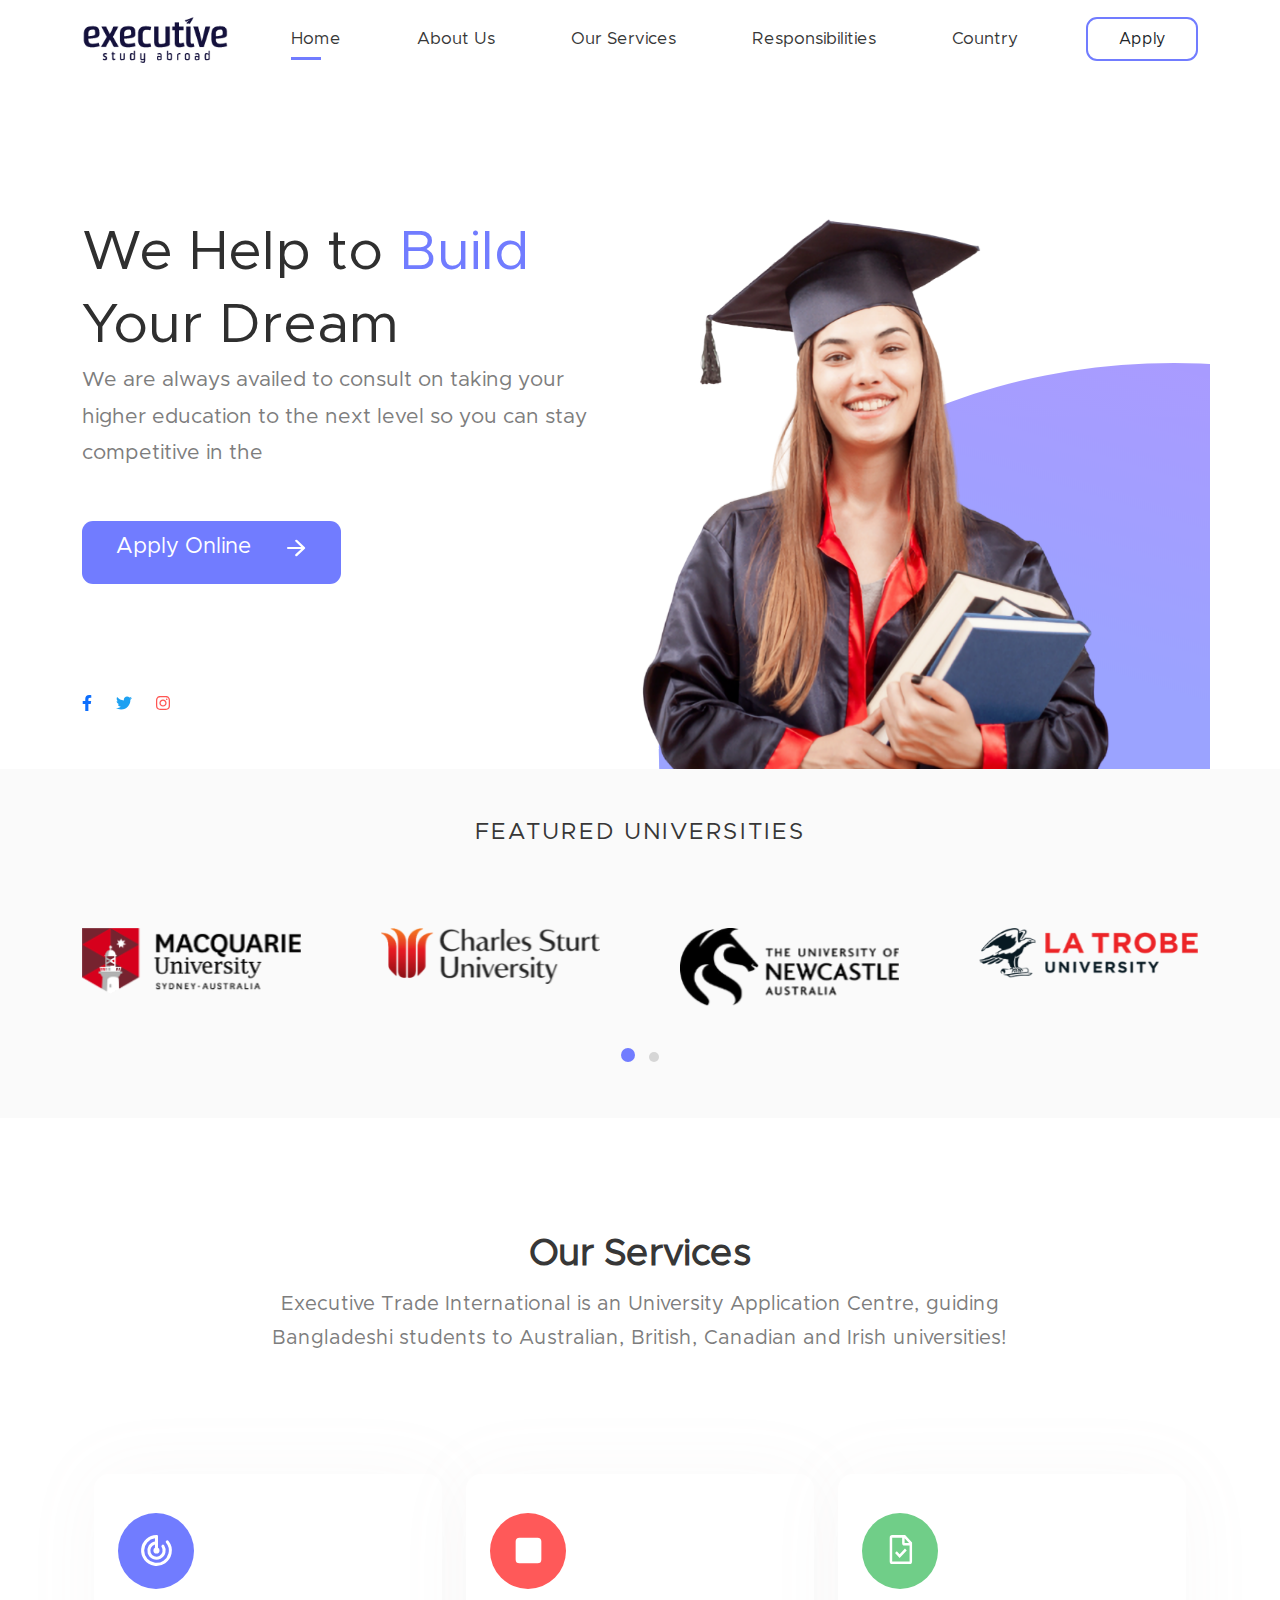
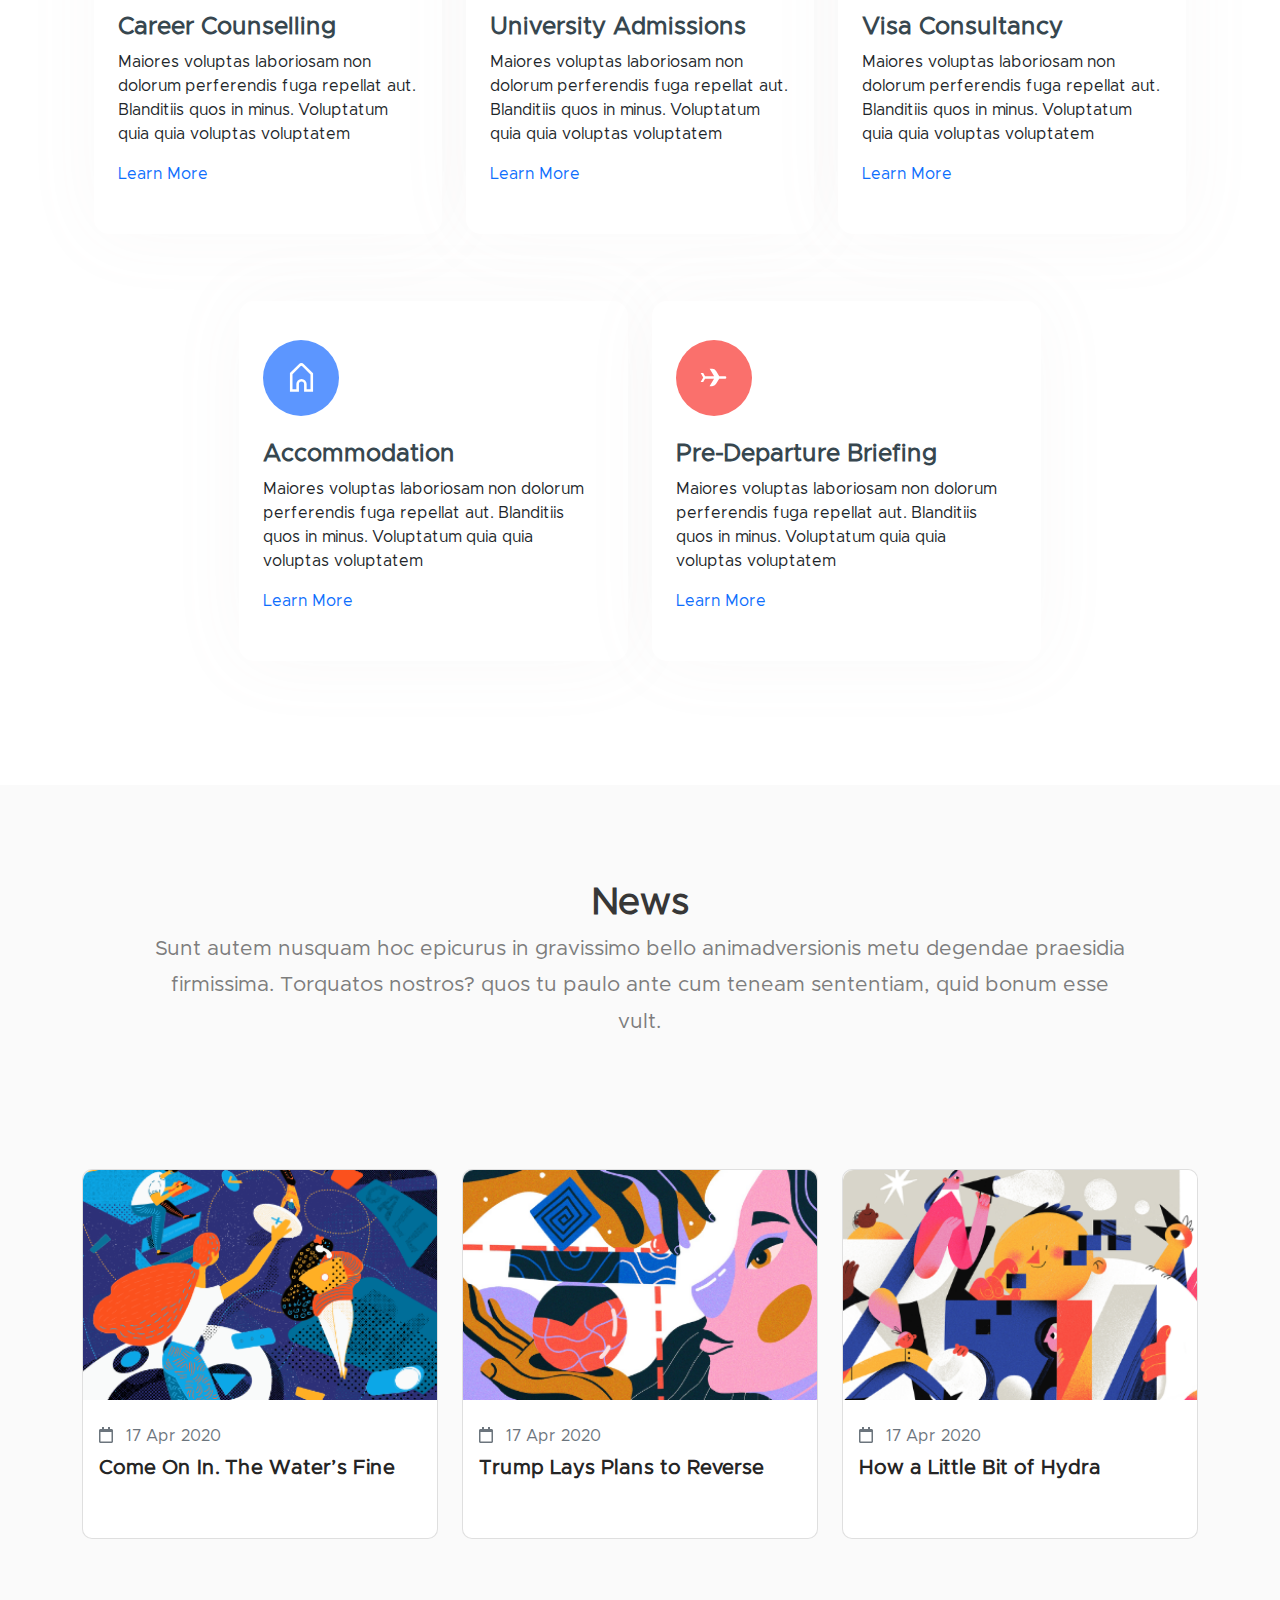
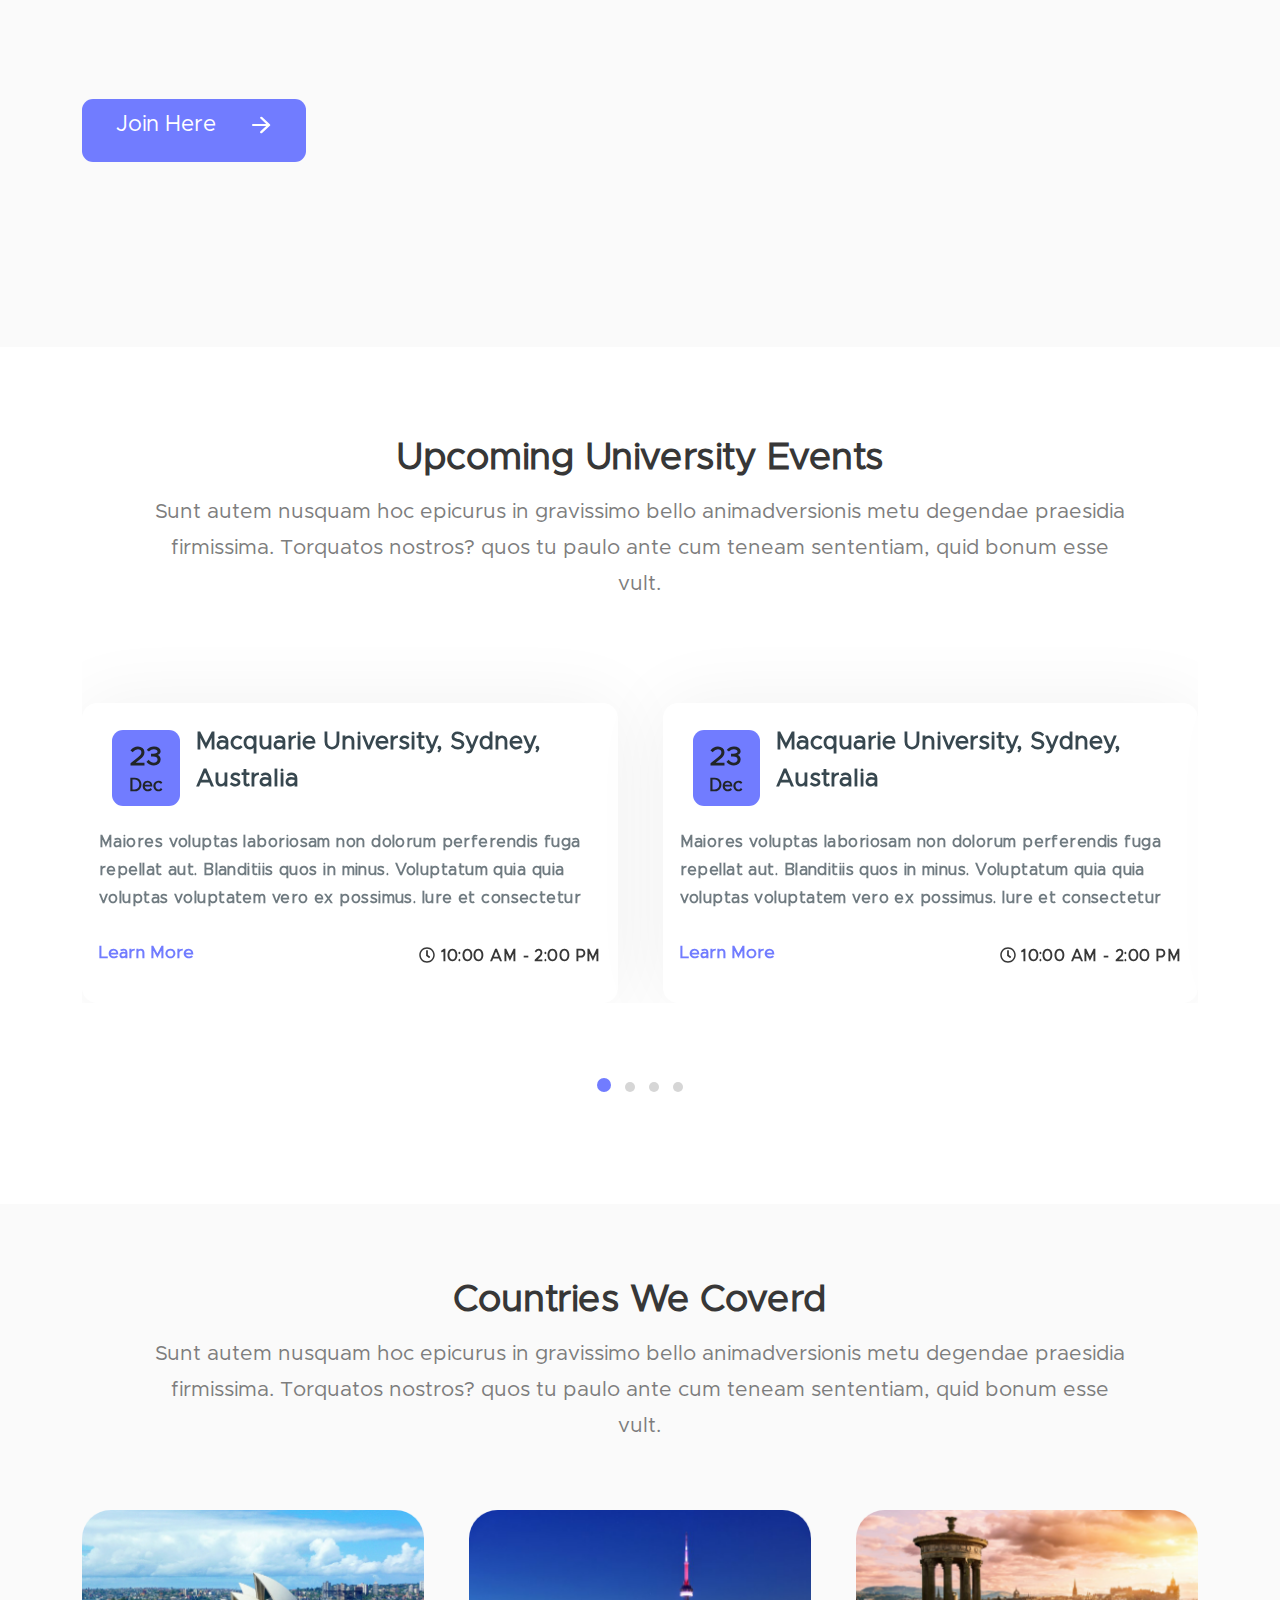
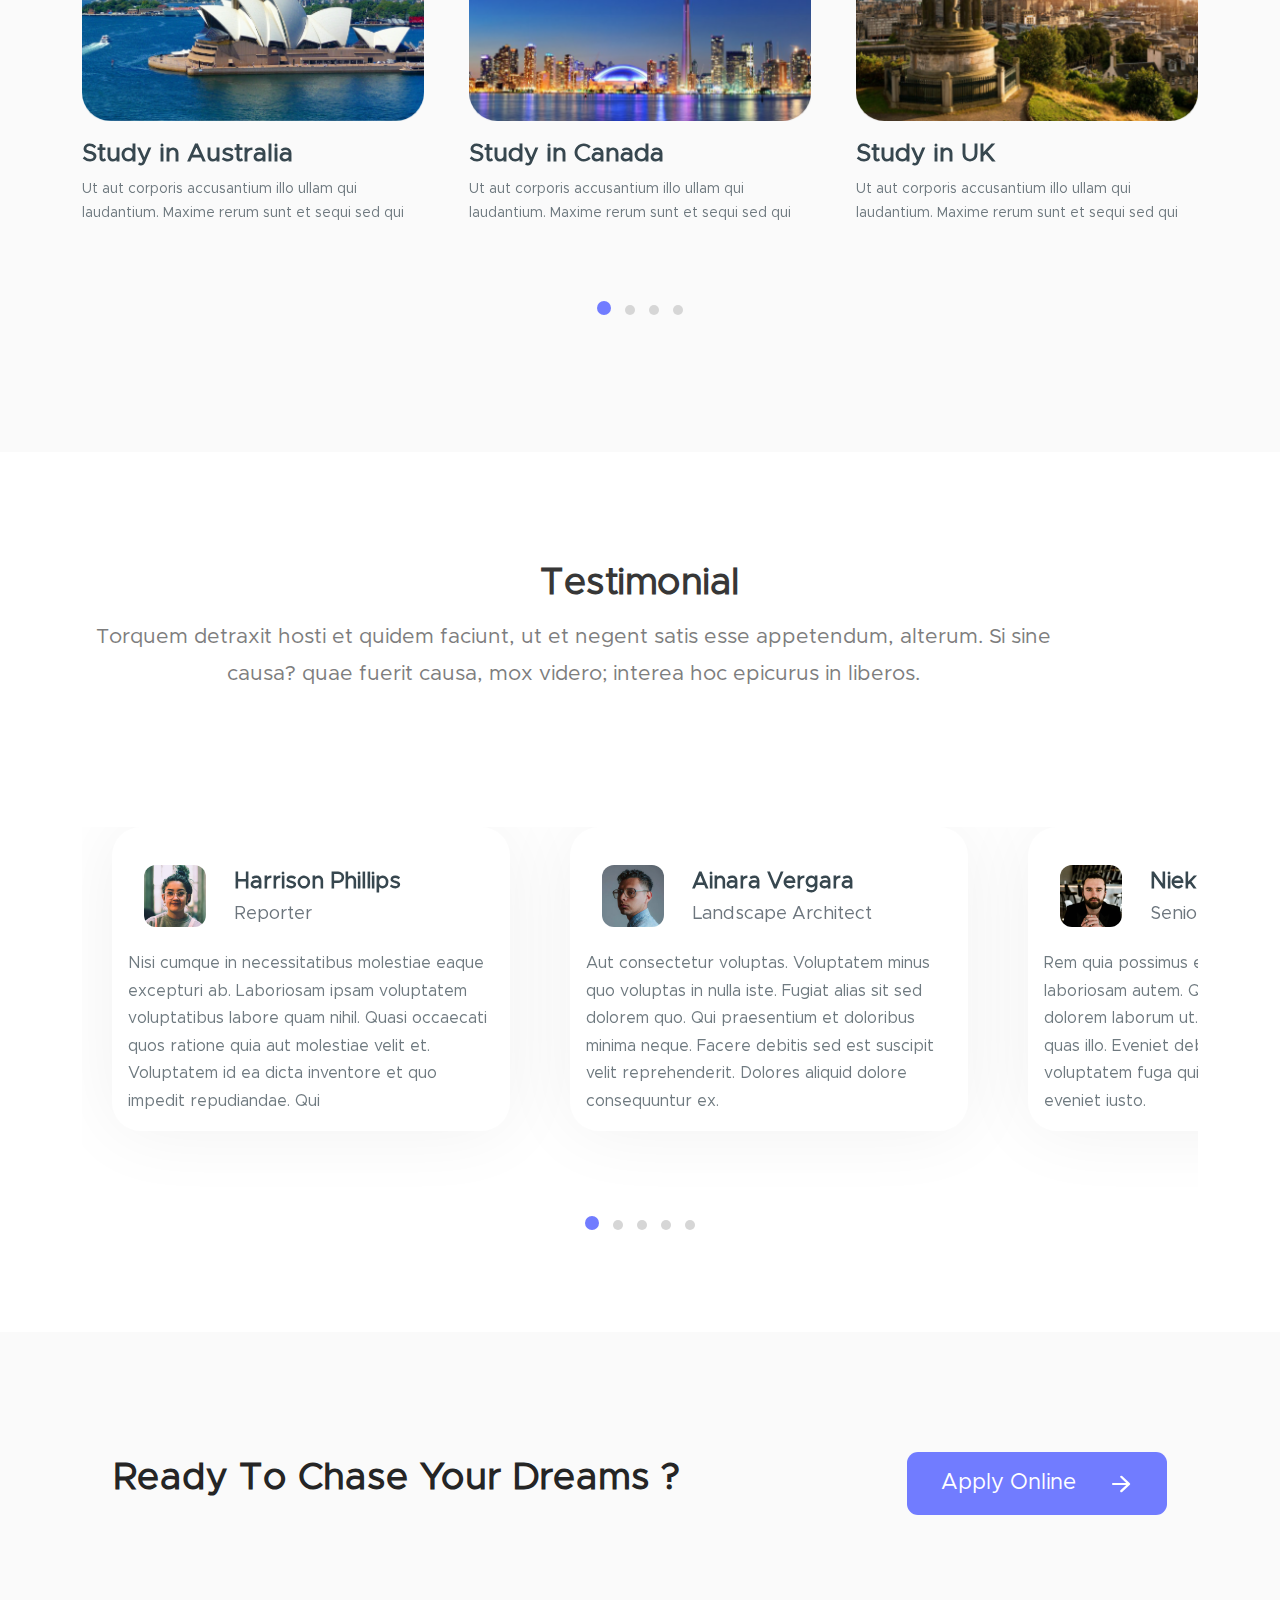
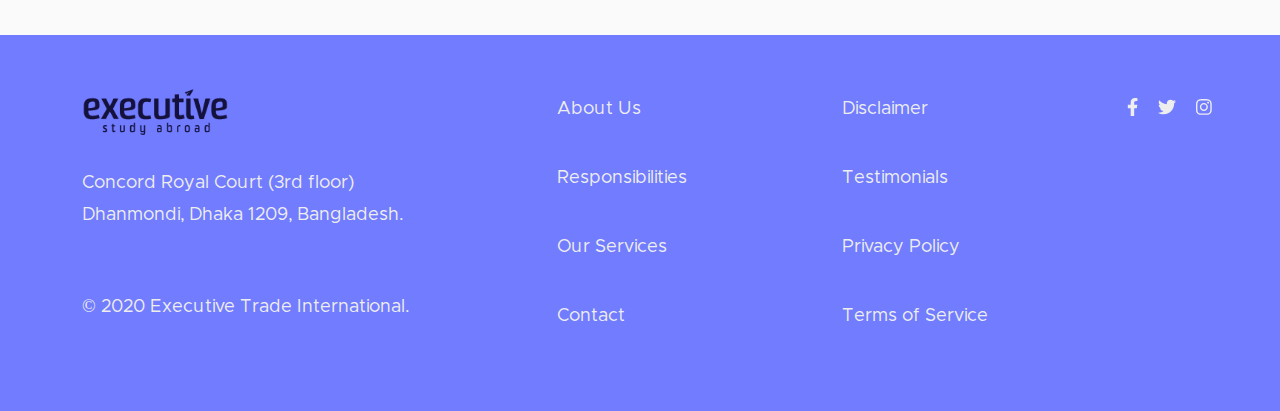
<file: index.html>
<!DOCTYPE html>
<html lang="en">
  <head>
    <meta charset="UTF-8" />
    <meta http-equiv="X-UA-Compatible" content="IE=edge" />
    <meta name="viewport" content="width=device-width, initial-scale=1.0" />
    <title>Document</title>
    <link rel="stylesheet" href="content/css/vendor/owl.carousel.min.css" />
    <link
      rel="stylesheet"
      href="content/css/vendor/owl.theme.default.min.css"
    />
    <link rel="stylesheet" href="content/css/vendor/fontawesome.min.css" />
    <link rel="stylesheet" href="content/css/vendor/bootstrap.min.css" />
    <link rel="stylesheet" href="content/css/main.css" />
  </head>
  <body>
    <!-- START NAV BAR  -->
    <nav class="navbar navbar-expand-lg main-nav">
      <div class="container">
        <a class="navbar-brand" href="#">
          <img src="content/images/main-logo.png" alt="main-logo" />
        </a>
        <button
          class="navbar-toggler"
          type="button"
          data-bs-toggle="collapse"
          data-bs-target="#navbarSupportedContent"
          aria-controls="navbarSupportedContent"
          aria-expanded="false"
          aria-label="Toggle navigation"
        >
          <span class="navbar-toggler-icon"><i class="fas fa-bars"></i></span>
        </button>
        <div class="collapse navbar-collapse" id="navbarSupportedContent">
          <ul class="navbar-nav ms-auto mb-2 mb-lg-0">
            <li class="nav-item">
              <a class="nav-link active" aria-current="page" href="#">Home</a>
            </li>
            <li class="nav-item">
              <a class="nav-link" href="#">About Us</a>
            </li>
            <li class="nav-item">
              <a class="nav-link" href="#ourServices">Our Services</a>
            </li>
            <li class="nav-item">
              <a class="nav-link" href="#">Responsibilities</a>
            </li>
            <li class="nav-item">
              <a class="nav-link" href="#countries">Country</a>
            </li>
          </ul>
          <form class="d-flex">
            <button class="btn main-nav__apply-btn" type="submit">Apply</button>
          </form>
        </div>
      </div>
    </nav>
    <!-- END NAV BAR  -->
    <!-- START HEADER  -->
    <header class="main-header">
      <div class="container">
        <div class="row">
          <div class="col-md-6">
            <div class="main-header__info">
              <h1 class="info__header">
                We Help to <span>Build</span> Your Dream
              </h1>
              <p class="info__brief">
                We are always availed to consult on taking your higher education
                to the next level so you can stay competitive in the
              </p>
            </div>
            <a class="apply-btn" href="#">
              <span>Apply Online</span>
              <svg
                id="icon_navigation_arrow_forward_24px-2"
                data-name="icon/navigation/arrow_forward_24px"
                xmlns="http://www.w3.org/2000/svg"
                xmlns:xlink="http://www.w3.org/1999/xlink"
                width="28.149"
                height="26"
                viewBox="0 0 28.149 26"
              >
                <defs>
                  <clipPath id="clip-path">
                    <path
                      id="icon_navigation_arrow_forward_24px"
                      data-name="icon/navigation/arrow_forward_24px"
                      d="M1.173,9.309h13.1L8.55,14.6a1.034,1.034,0,0,0,0,1.538,1.237,1.237,0,0,0,1.654,0l7.729-7.139a1.022,1.022,0,0,0,0-1.528L10.216.317a1.237,1.237,0,0,0-1.654,0,1.022,1.022,0,0,0,0,1.528l5.712,5.3H1.173A1.134,1.134,0,0,0,0,8.225,1.134,1.134,0,0,0,1.173,9.309Z"
                      transform="translate(0 0)"
                      fill="#37474f"
                    />
                  </clipPath>
                </defs>
                <g
                  id="Group_1"
                  data-name="Group 1"
                  transform="translate(4.936 4.775)"
                >
                  <path
                    id="icon_navigation_arrow_forward_24px-3"
                    data-name="icon/navigation/arrow_forward_24px"
                    d="M1.173,9.309h13.1L8.55,14.6a1.034,1.034,0,0,0,0,1.538,1.237,1.237,0,0,0,1.654,0l7.729-7.139a1.022,1.022,0,0,0,0-1.528L10.216.317a1.237,1.237,0,0,0-1.654,0,1.022,1.022,0,0,0,0,1.528l5.712,5.3H1.173A1.134,1.134,0,0,0,0,8.225,1.134,1.134,0,0,0,1.173,9.309Z"
                    transform="translate(0 0)"
                    fill="#fff"
                  />
                </g>
              </svg>
            </a>
            <div class="main-header__social-media">
              <a href="#">
                <i class="fab fa-facebook-f"></i>
              </a>
              <a href="#">
                <i class="fab fa-twitter"></i>
              </a>
              <a href="#">
                <i class="fab fa-instagram"></i>
              </a>
            </div>
          </div>
          <div class="col-md-6 main-header__right-side"></div>
        </div>
      </div>
    </header>
    <!-- END HEADER  -->
    <!-- START Featured LOGOS  -->
    <section class="featured-logos">
      <div class="container">
        <h2>Featured Universities</h2>
        <div class="owl-carousel owl-theme owl-theme--edit1 featured-logos__carousel">
          <div class="item">
            <img src="content/images/featured-logos/Bitmap-1.png" alt="" />
          </div>
          <div class="item">
            <img src="content/images/featured-logos/Bitmap-2.png" alt="" />
          </div>
          <div class="item">
            <img
              src="content/images/featured-logos/au-un-removebg-preview.png"
              alt=""
            />
          </div>
          <div class="item">
            <img src="content/images/featured-logos/Bitmap.png" alt="" />
          </div>
          <div class="item">
            <img src="content/images/featured-logos/Bitmap-1.png" alt="" />
          </div>
          <div class="item">
            <img src="content/images/featured-logos/Bitmap-2.png" alt="" />
          </div>
          <div class="item">
            <img
              src="content/images/featured-logos/au-un-removebg-preview.png"
              alt=""
            />
          </div>
          <div class="item">
            <img src="content/images/featured-logos/Bitmap.png" alt="" />
          </div>
        </div>
      </div>
    </section>
    <!-- END Featured LOGOS  -->
    <!-- SART OUR Services  -->
    <section class="our-services" id="ourServices">
      <div class="container">
        <h2>Our Services</h2>
        <p class="our-services__first-p">
          Executive Trade International is an University Application Centre,
          guiding Bangladeshi students to Australian, British, Canadian and
          Irish universities!
        </p>
        <div class="row our-services__row-edit">
          <div class="col-sm-12 col-md-6 col-lg-4 col--service--edit">
            <div class="card" >
              <div class="card-body">
                <div class="rectangle-box rectangle-box-color1">
                  <img src="images/svg/icon-maps-track.svg" alt="" />
                </div>
                <h5 class="card-title">Career Counselling</h5>
                <h6 class="card-subtitle mb-2 text-muted"></h6>
                <p class="card-text">
                  Maiores voluptas laboriosam non dolorum perferendis fuga
                  repellat aut. Blanditiis quos in minus. Voluptatum quia quia
                  voluptas voluptatem
                </p>
                <a href="#" class="card-link"
                  ><span>Learn More</span
                  ><svg
                    id="icon_navigation_arrow_forward_24px-2"
                    data-name="icon/navigation/arrow_forward_24px"
                    xmlns="http://www.w3.org/2000/svg"
                    xmlns:xlink="http://www.w3.org/1999/xlink"
                    width="28.149"
                    height="26"
                    viewBox="0 0 28.149 26"
                  >
                    <defs>
                      <clipPath id="clip-path">
                        <path
                          id="icon_navigation_arrow_forward_24px"
                          data-name="icon/navigation/arrow_forward_24px"
                          d="M1.173,9.309h13.1L8.55,14.6a1.034,1.034,0,0,0,0,1.538,1.237,1.237,0,0,0,1.654,0l7.729-7.139a1.022,1.022,0,0,0,0-1.528L10.216.317a1.237,1.237,0,0,0-1.654,0,1.022,1.022,0,0,0,0,1.528l5.712,5.3H1.173A1.134,1.134,0,0,0,0,8.225,1.134,1.134,0,0,0,1.173,9.309Z"
                          transform="translate(0 0)"
                          fill="#37474f"
                        />
                      </clipPath>
                    </defs>
                    <g
                      id="Group_1"
                      data-name="Group 1"
                      transform="translate(4.936 4.775)"
                    >
                      <path
                        id="icon_navigation_arrow_forward_24px-3"
                        data-name="icon/navigation/arrow_forward_24px"
                        d="M1.173,9.309h13.1L8.55,14.6a1.034,1.034,0,0,0,0,1.538,1.237,1.237,0,0,0,1.654,0l7.729-7.139a1.022,1.022,0,0,0,0-1.528L10.216.317a1.237,1.237,0,0,0-1.654,0,1.022,1.022,0,0,0,0,1.528l5.712,5.3H1.173A1.134,1.134,0,0,0,0,8.225,1.134,1.134,0,0,0,1.173,9.309Z"
                        transform="translate(0 0)"
                        fill="#fff"
                      />
                    </g></svg
                ></a>
              </div>
            </div>
          </div>
          <div class="col-sm-12 col-md-6 col-lg-4 col--service--edit">
            <div class="card">
            <div class="card-body">
              <div class="rectangle-box rectangle-box-color2">
                <img src="images/svg/iconaps-track_24px.svg" alt="" />
              </div>
              <h5 class="card-title">University Admissions</h5>
              <h6 class="card-subtitle mb-2 text-muted"></h6>
              <p class="card-text">
                Maiores voluptas laboriosam non dolorum perferendis fuga
                repellat aut. Blanditiis quos in minus. Voluptatum quia quia
                voluptas voluptatem
              </p>
              <a href="#" class="card-link"
                ><span>Learn More</span
                ><svg
                  id="icon_navigation_arrow_forward_24px-2"
                  data-name="icon/navigation/arrow_forward_24px"
                  xmlns="http://www.w3.org/2000/svg"
                  xmlns:xlink="http://www.w3.org/1999/xlink"
                  width="28.149"
                  height="26"
                  viewBox="0 0 28.149 26"
                >
                  <defs>
                    <clipPath id="clip-path">
                      <path
                        id="icon_navigation_arrow_forward_24px"
                        data-name="icon/navigation/arrow_forward_24px"
                        d="M1.173,9.309h13.1L8.55,14.6a1.034,1.034,0,0,0,0,1.538,1.237,1.237,0,0,0,1.654,0l7.729-7.139a1.022,1.022,0,0,0,0-1.528L10.216.317a1.237,1.237,0,0,0-1.654,0,1.022,1.022,0,0,0,0,1.528l5.712,5.3H1.173A1.134,1.134,0,0,0,0,8.225,1.134,1.134,0,0,0,1.173,9.309Z"
                        transform="translate(0 0)"
                        fill="#37474f"
                      />
                    </clipPath>
                  </defs>
                  <g
                    id="Group_1"
                    data-name="Group 1"
                    transform="translate(4.936 4.775)"
                  >
                    <path
                      id="icon_navigation_arrow_forward_24px-3"
                      data-name="icon/navigation/arrow_forward_24px"
                      d="M1.173,9.309h13.1L8.55,14.6a1.034,1.034,0,0,0,0,1.538,1.237,1.237,0,0,0,1.654,0l7.729-7.139a1.022,1.022,0,0,0,0-1.528L10.216.317a1.237,1.237,0,0,0-1.654,0,1.022,1.022,0,0,0,0,1.528l5.712,5.3H1.173A1.134,1.134,0,0,0,0,8.225,1.134,1.134,0,0,0,1.173,9.309Z"
                      transform="translate(0 0)"
                      fill="#fff"
                    />
                  </g></svg
              ></a>
            </div>
            </div>
          </div>
          <div class="col-sm-12 col-md-6 col-lg-4 col--service--edit">
            <div class="card">
              <div class="card-body">
                <div class="rectangle-box rectangle-box-color3">
                  <img src="images/svg/i-maps-track_24px.svg" alt="" />
                </div>
                <h5 class="card-title">Visa Consultancy</h5>
                <h6 class="card-subtitle mb-2 text-muted"></h6>
                <p class="card-text">
                  Maiores voluptas laboriosam non dolorum perferendis fuga
                  repellat aut. Blanditiis quos in minus. Voluptatum quia quia
                  voluptas voluptatem
                </p>
                <a href="#" class="card-link"
                  ><span>Learn More</span>
                  <svg
                    id="icon_navigation_arrow_forward_24px-2"
                    data-name="icon/navigation/arrow_forward_24px"
                    xmlns="http://www.w3.org/2000/svg"
                    xmlns:xlink="http://www.w3.org/1999/xlink"
                    width="28.149"
                    height="26"
                    viewBox="0 0 28.149 26"
                  >
                    <defs>
                      <clipPath id="clip-path">
                        <path
                          id="icon_navigation_arrow_forward_24px"
                          data-name="icon/navigation/arrow_forward_24px"
                          d="M1.173,9.309h13.1L8.55,14.6a1.034,1.034,0,0,0,0,1.538,1.237,1.237,0,0,0,1.654,0l7.729-7.139a1.022,1.022,0,0,0,0-1.528L10.216.317a1.237,1.237,0,0,0-1.654,0,1.022,1.022,0,0,0,0,1.528l5.712,5.3H1.173A1.134,1.134,0,0,0,0,8.225,1.134,1.134,0,0,0,1.173,9.309Z"
                          transform="translate(0 0)"
                          fill="#37474f"
                        />
                      </clipPath>
                    </defs>
                    <g
                      id="Group_1"
                      data-name="Group 1"
                      transform="translate(4.936 4.775)"
                    >
                      <path
                        id="icon_navigation_arrow_forward_24px-3"
                        data-name="icon/navigation/arrow_forward_24px"
                        d="M1.173,9.309h13.1L8.55,14.6a1.034,1.034,0,0,0,0,1.538,1.237,1.237,0,0,0,1.654,0l7.729-7.139a1.022,1.022,0,0,0,0-1.528L10.216.317a1.237,1.237,0,0,0-1.654,0,1.022,1.022,0,0,0,0,1.528l5.712,5.3H1.173A1.134,1.134,0,0,0,0,8.225,1.134,1.134,0,0,0,1.173,9.309Z"
                        transform="translate(0 0)"
                        fill="#fff"
                      />
                    </g></svg
                ></a>
              </div>
            </div>
          </div>
        </div>
        <div class="row our-services__row-edit2">
          <div class="col-md-6 col--service--edit">
            <div class="card" >
              <div class="card-body">
                <div class="rectangle-box rectangle-box-color4">
                  <img src="images/svg/maps-track_24px.svg" alt="" />
                </div>
                <h5 class="card-title">Accommodation</h5>
                <h6 class="card-subtitle mb-2 text-muted"></h6>
                <p class="card-text">
                  Maiores voluptas laboriosam non dolorum perferendis fuga
                  repellat aut. Blanditiis quos in minus. Voluptatum quia quia
                  voluptas voluptatem
                </p>
                <a href="#" class="card-link"
                  ><span>Learn More</span
                  ><svg
                    id="icon_navigation_arrow_forward_24px-2"
                    data-name="icon/navigation/arrow_forward_24px"
                    xmlns="http://www.w3.org/2000/svg"
                    xmlns:xlink="http://www.w3.org/1999/xlink"
                    width="28.149"
                    height="26"
                    viewBox="0 0 28.149 26"
                  >
                    <defs>
                      <clipPath id="clip-path">
                        <path
                          id="icon_navigation_arrow_forward_24px"
                          data-name="icon/navigation/arrow_forward_24px"
                          d="M1.173,9.309h13.1L8.55,14.6a1.034,1.034,0,0,0,0,1.538,1.237,1.237,0,0,0,1.654,0l7.729-7.139a1.022,1.022,0,0,0,0-1.528L10.216.317a1.237,1.237,0,0,0-1.654,0,1.022,1.022,0,0,0,0,1.528l5.712,5.3H1.173A1.134,1.134,0,0,0,0,8.225,1.134,1.134,0,0,0,1.173,9.309Z"
                          transform="translate(0 0)"
                          fill="#37474f"
                        />
                      </clipPath>
                    </defs>
                    <g
                      id="Group_1"
                      data-name="Group 1"
                      transform="translate(4.936 4.775)"
                    >
                      <path
                        id="icon_navigation_arrow_forward_24px-3"
                        data-name="icon/navigation/arrow_forward_24px"
                        d="M1.173,9.309h13.1L8.55,14.6a1.034,1.034,0,0,0,0,1.538,1.237,1.237,0,0,0,1.654,0l7.729-7.139a1.022,1.022,0,0,0,0-1.528L10.216.317a1.237,1.237,0,0,0-1.654,0,1.022,1.022,0,0,0,0,1.528l5.712,5.3H1.173A1.134,1.134,0,0,0,0,8.225,1.134,1.134,0,0,0,1.173,9.309Z"
                        transform="translate(0 0)"
                        fill="#fff"
                      />
                    </g></svg
                ></a>
              </div>
            </div>
          </div>
          <div class="col-md-6 col--service--edit">
            <div class="card" >
              <div class="card-body">
                <div class="rectangle-box rectangle-box-color5">
                  <img src="images/svg/icon-maps-track_24px.svg" />
                </div>
                <h5 class="card-title">Pre-Departure Briefing</h5>
                <h6 class="card-subtitle mb-2 text-muted"></h6>
                <p class="card-text">
                  Maiores voluptas laboriosam non dolorum perferendis fuga
                  repellat aut. Blanditiis quos in minus. Voluptatum quia quia
                  voluptas voluptatem
                </p>
                <a href="#" class="card-link"
                  ><span>Learn More</span
                  ><svg
                    id="icon_navigation_arrow_forward_24px-2"
                    data-name="icon/navigation/arrow_forward_24px"
                    xmlns="http://www.w3.org/2000/svg"
                    xmlns:xlink="http://www.w3.org/1999/xlink"
                    width="28.149"
                    height="26"
                    viewBox="0 0 28.149 26"
                  >
                    <defs>
                      <clipPath id="clip-path">
                        <path
                          id="icon_navigation_arrow_forward_24px"
                          data-name="icon/navigation/arrow_forward_24px"
                          d="M1.173,9.309h13.1L8.55,14.6a1.034,1.034,0,0,0,0,1.538,1.237,1.237,0,0,0,1.654,0l7.729-7.139a1.022,1.022,0,0,0,0-1.528L10.216.317a1.237,1.237,0,0,0-1.654,0,1.022,1.022,0,0,0,0,1.528l5.712,5.3H1.173A1.134,1.134,0,0,0,0,8.225,1.134,1.134,0,0,0,1.173,9.309Z"
                          transform="translate(0 0)"
                          fill="#37474f"
                        />
                      </clipPath>
                    </defs>
                    <g
                      id="Group_1"
                      data-name="Group 1"
                      transform="translate(4.936 4.775)"
                    >
                      <path
                        id="icon_navigation_arrow_forward_24px-3"
                        data-name="icon/navigation/arrow_forward_24px"
                        d="M1.173,9.309h13.1L8.55,14.6a1.034,1.034,0,0,0,0,1.538,1.237,1.237,0,0,0,1.654,0l7.729-7.139a1.022,1.022,0,0,0,0-1.528L10.216.317a1.237,1.237,0,0,0-1.654,0,1.022,1.022,0,0,0,0,1.528l5.712,5.3H1.173A1.134,1.134,0,0,0,0,8.225,1.134,1.134,0,0,0,1.173,9.309Z"
                        transform="translate(0 0)"
                        fill="#fff"
                      />
                    </g></svg
                ></a>
              </div>
            </div>
          </div>
        </div>
      </div>
    </section>
    <!-- END OUR Services -->
    <!-- START NEWS  -->
    <section class="news" >
      <div class="container">
        <h2>News</h2>
        <p class="news__main-p">
          Sunt autem nusquam hoc epicurus in gravissimo bello animadversionis
          metu degendae praesidia firmissima. Torquatos nostros? quos tu paulo
          ante cum teneam sententiam, quid bonum esse vult.
        </p>
        <div class="row news__row-edit2">
          <div class="col-sm-12 col-md-6 col-lg-4 news-col--edit">
            <div class="card">
              <img src="images/Rectangle1.png" class="card-img-top" alt="..." />
              <div class="card-body">
                <h6 class="card-subtitle mb-2 text-muted">
                  <i class="far fa-calendar"></i> 17 Apr 2020
                </h6>
                <p class="card-text">Come On In. The Water’s Fine</p>
              </div>
            </div>
          </div>
          <div class="col-sm-12 col-md-6 col-lg-4 news-col--edit">
            <div class="card">
              <img src="images/Rectangle2.png" class="card-img-top" alt="..." />
              <div class="card-body">
                <h6 class="card-subtitle mb-2 text-muted">
                  <i class="far fa-calendar"></i> 17 Apr 2020
                </h6>
                <p class="card-text">Trump Lays Plans to Reverse</p>
              </div>
            </div>
          </div>
          <div class="col-sm-12 col-md-6 col-lg-4 news-col--edit">
            <div class="card">
              <img src="images/Rectangle3.png" class="card-img-top" alt="..." />
              <div class="card-body">
                <h6 class="card-subtitle mb-2 text-muted">
                  <i class="far fa-calendar"></i> 17 Apr 2020
                </h6>
                <p class="card-text">How a Little Bit of Hydra</p>
              </div>
            </div>
          </div>
          
          
        </div>
        <div style="padding-bottom: 160px;margin-top: 20px;">
          <a class="apply-btn" href="#">
            <span>Join Here</span>
            <svg
              id="icon_navigation_arrow_forward_24px-2"
              data-name="icon/navigation/arrow_forward_24px"
              xmlns="http://www.w3.org/2000/svg"
              xmlns:xlink="http://www.w3.org/1999/xlink"
              width="28.149"
              height="26"
              viewBox="0 0 28.149 26"
            >
              <defs>
                <clipPath id="clip-path">
                  <path
                    id="icon_navigation_arrow_forward_24px"
                    data-name="icon/navigation/arrow_forward_24px"
                    d="M1.173,9.309h13.1L8.55,14.6a1.034,1.034,0,0,0,0,1.538,1.237,1.237,0,0,0,1.654,0l7.729-7.139a1.022,1.022,0,0,0,0-1.528L10.216.317a1.237,1.237,0,0,0-1.654,0,1.022,1.022,0,0,0,0,1.528l5.712,5.3H1.173A1.134,1.134,0,0,0,0,8.225,1.134,1.134,0,0,0,1.173,9.309Z"
                    transform="translate(0 0)"
                    fill="#37474f"
                  />
                </clipPath>
              </defs>
              <g
                id="Group_1"
                data-name="Group 1"
                transform="translate(4.936 4.775)"
              >
                <path
                  id="icon_navigation_arrow_forward_24px-3"
                  data-name="icon/navigation/arrow_forward_24px"
                  d="M1.173,9.309h13.1L8.55,14.6a1.034,1.034,0,0,0,0,1.538,1.237,1.237,0,0,0,1.654,0l7.729-7.139a1.022,1.022,0,0,0,0-1.528L10.216.317a1.237,1.237,0,0,0-1.654,0,1.022,1.022,0,0,0,0,1.528l5.712,5.3H1.173A1.134,1.134,0,0,0,0,8.225,1.134,1.134,0,0,0,1.173,9.309Z"
                  transform="translate(0 0)"
                  fill="#fff"
                />
              </g>
            </svg>
          </a>
        </div>
      </div>
    </section>
    <!-- END NEWS  -->
    <!-- START Upcoming University Events -->
    <section class="upcoming-university-events">
      <div class="container">
        <h2 class="text-center">Upcoming University Events</h2>
        <p class="upcoming-university-events__main-p text-center">
          Sunt autem nusquam hoc epicurus in gravissimo bello animadversionis metu
          degendae praesidia firmissima. Torquatos nostros? quos tu paulo ante cum
          teneam sententiam, quid bonum esse vult.
        </p>
        <div class="upcoming-university-events__carousel owl-carousel owl-theme ">
          <div>
            <div class="card">
              <div class="card-body">
                <div class="d-flex card-body__head">
                  <div class="card-body__head-header"> 23 <p class="card-body__head-p">Dec</p></div>
                  <h5 class="card-title">Macquarie University, Sydney, Australia</h5>
                </div>
                <p class="card-text">Maiores voluptas laboriosam non dolorum perferendis fuga repellat aut. Blanditiis quos in minus. Voluptatum quia quia voluptas voluptatem vero ex possimus. Iure et consectetur</p>
                <div class="d-flex card-body__footer">
                  <a href="#" class="card-link"
                  ><span>Learn More</span
                  ><svg
                    id="icon_navigation_arrow_forward_24px-2"
                    data-name="icon/navigation/arrow_forward_24px"
                    xmlns="http://www.w3.org/2000/svg"
                    xmlns:xlink="http://www.w3.org/1999/xlink"
                    width="28.149"
                    height="26"
                    viewBox="0 0 28.149 26"
                  >
                    <defs>
                      <clipPath id="clip-path">
                        <path
                          id="icon_navigation_arrow_forward_24px"
                          data-name="icon/navigation/arrow_forward_24px"
                          d="M1.173,9.309h13.1L8.55,14.6a1.034,1.034,0,0,0,0,1.538,1.237,1.237,0,0,0,1.654,0l7.729-7.139a1.022,1.022,0,0,0,0-1.528L10.216.317a1.237,1.237,0,0,0-1.654,0,1.022,1.022,0,0,0,0,1.528l5.712,5.3H1.173A1.134,1.134,0,0,0,0,8.225,1.134,1.134,0,0,0,1.173,9.309Z"
                          transform="translate(0 0)"
                          fill="#37474f"
                        />
                      </clipPath>
                    </defs>
                    <g
                      id="Group_1"
                      data-name="Group 1"
                      transform="translate(4.936 4.775)"
                    >
                      <path
                        id="icon_navigation_arrow_forward_24px-3"
                        data-name="icon/navigation/arrow_forward_24px"
                        d="M1.173,9.309h13.1L8.55,14.6a1.034,1.034,0,0,0,0,1.538,1.237,1.237,0,0,0,1.654,0l7.729-7.139a1.022,1.022,0,0,0,0-1.528L10.216.317a1.237,1.237,0,0,0-1.654,0,1.022,1.022,0,0,0,0,1.528l5.712,5.3H1.173A1.134,1.134,0,0,0,0,8.225,1.134,1.134,0,0,0,1.173,9.309Z"
                        transform="translate(0 0)"
                        fill="#fff"
                      />
                    </g></svg
                ></a>
                    <p class="card-body__footer-p"><i class="far fa-clock"></i> 10:00 AM - 2:00 PM</p>
                </div>
              </div>
            </div>
          </div>
          <div>
            <div class="card" >
              <div class="card-body">
                <div class="d-flex card-body__head">
                  <div class="card-body__head-header"> 23 <p class="card-body__head-p">Dec</p></div>
                  <h5 class="card-title">Macquarie University, Sydney, Australia</h5>
                </div>
                <p class="card-text">Maiores voluptas laboriosam non dolorum perferendis fuga repellat aut. Blanditiis quos in minus. Voluptatum quia quia voluptas voluptatem vero ex possimus. Iure et consectetur</p>
                <div class="d-flex card-body__footer">
                  <a href="#" class="card-link"
                  ><span>Learn More</span
                  ><svg
                    id="icon_navigation_arrow_forward_24px-2"
                    data-name="icon/navigation/arrow_forward_24px"
                    xmlns="http://www.w3.org/2000/svg"
                    xmlns:xlink="http://www.w3.org/1999/xlink"
                    width="28.149"
                    height="26"
                    viewBox="0 0 28.149 26"
                  >
                    <defs>
                      <clipPath id="clip-path">
                        <path
                          id="icon_navigation_arrow_forward_24px"
                          data-name="icon/navigation/arrow_forward_24px"
                          d="M1.173,9.309h13.1L8.55,14.6a1.034,1.034,0,0,0,0,1.538,1.237,1.237,0,0,0,1.654,0l7.729-7.139a1.022,1.022,0,0,0,0-1.528L10.216.317a1.237,1.237,0,0,0-1.654,0,1.022,1.022,0,0,0,0,1.528l5.712,5.3H1.173A1.134,1.134,0,0,0,0,8.225,1.134,1.134,0,0,0,1.173,9.309Z"
                          transform="translate(0 0)"
                          fill="#37474f"
                        />
                      </clipPath>
                    </defs>
                    <g
                      id="Group_1"
                      data-name="Group 1"
                      transform="translate(4.936 4.775)"
                    >
                      <path
                        id="icon_navigation_arrow_forward_24px-3"
                        data-name="icon/navigation/arrow_forward_24px"
                        d="M1.173,9.309h13.1L8.55,14.6a1.034,1.034,0,0,0,0,1.538,1.237,1.237,0,0,0,1.654,0l7.729-7.139a1.022,1.022,0,0,0,0-1.528L10.216.317a1.237,1.237,0,0,0-1.654,0,1.022,1.022,0,0,0,0,1.528l5.712,5.3H1.173A1.134,1.134,0,0,0,0,8.225,1.134,1.134,0,0,0,1.173,9.309Z"
                        transform="translate(0 0)"
                        fill="#fff"
                      />
                    </g></svg
                ></a>
                    <p class="card-body__footer-p"><i class="far fa-clock"></i> 10:00 AM - 2:00 PM</p>
                </div>
              </div>
            </div>
          </div>
          <div>
            <div class="card" >
              <div class="card-body">
                <div class="d-flex card-body__head">
                  <div class="card-body__head-header"> 23 <p class="card-body__head-p">Dec</p></div>
                  <h5 class="card-title">Macquarie University, Sydney, Australia</h5>
                </div>
                <p class="card-text">Maiores voluptas laboriosam non dolorum perferendis fuga repellat aut. Blanditiis quos in minus. Voluptatum quia quia voluptas voluptatem vero ex possimus. Iure et consectetur</p>
                <div class="d-flex card-body__footer">
                  <a href="#" class="card-link"
                  ><span>Learn More</span
                  ><svg
                    id="icon_navigation_arrow_forward_24px-2"
                    data-name="icon/navigation/arrow_forward_24px"
                    xmlns="http://www.w3.org/2000/svg"
                    xmlns:xlink="http://www.w3.org/1999/xlink"
                    width="28.149"
                    height="26"
                    viewBox="0 0 28.149 26"
                  >
                    <defs>
                      <clipPath id="clip-path">
                        <path
                          id="icon_navigation_arrow_forward_24px"
                          data-name="icon/navigation/arrow_forward_24px"
                          d="M1.173,9.309h13.1L8.55,14.6a1.034,1.034,0,0,0,0,1.538,1.237,1.237,0,0,0,1.654,0l7.729-7.139a1.022,1.022,0,0,0,0-1.528L10.216.317a1.237,1.237,0,0,0-1.654,0,1.022,1.022,0,0,0,0,1.528l5.712,5.3H1.173A1.134,1.134,0,0,0,0,8.225,1.134,1.134,0,0,0,1.173,9.309Z"
                          transform="translate(0 0)"
                          fill="#37474f"
                        />
                      </clipPath>
                    </defs>
                    <g
                      id="Group_1"
                      data-name="Group 1"
                      transform="translate(4.936 4.775)"
                    >
                      <path
                        id="icon_navigation_arrow_forward_24px-3"
                        data-name="icon/navigation/arrow_forward_24px"
                        d="M1.173,9.309h13.1L8.55,14.6a1.034,1.034,0,0,0,0,1.538,1.237,1.237,0,0,0,1.654,0l7.729-7.139a1.022,1.022,0,0,0,0-1.528L10.216.317a1.237,1.237,0,0,0-1.654,0,1.022,1.022,0,0,0,0,1.528l5.712,5.3H1.173A1.134,1.134,0,0,0,0,8.225,1.134,1.134,0,0,0,1.173,9.309Z"
                        transform="translate(0 0)"
                        fill="#fff"
                      />
                    </g></svg
                ></a>
                    <p class="card-body__footer-p"><i class="far fa-clock"></i> 10:00 AM - 2:00 PM</p>
                </div>
              </div>
            </div>
          </div>
          <div>
            <div class="card" >
              <div class="card-body">
                <div class="d-flex card-body__head">
                  <div class="card-body__head-header"> 23 <p class="card-body__head-p">Dec</p></div>
                  <h5 class="card-title">Macquarie University, Sydney, Australia</h5>
                </div>
                <p class="card-text">Maiores voluptas laboriosam non dolorum perferendis fuga repellat aut. Blanditiis quos in minus. Voluptatum quia quia voluptas voluptatem vero ex possimus. Iure et consectetur</p>
                <div class="d-flex card-body__footer">
                  <a href="#" class="card-link"
                  ><span>Learn More</span
                  ><svg
                    id="icon_navigation_arrow_forward_24px-2"
                    data-name="icon/navigation/arrow_forward_24px"
                    xmlns="http://www.w3.org/2000/svg"
                    xmlns:xlink="http://www.w3.org/1999/xlink"
                    width="28.149"
                    height="26"
                    viewBox="0 0 28.149 26"
                  >
                    <defs>
                      <clipPath id="clip-path">
                        <path
                          id="icon_navigation_arrow_forward_24px"
                          data-name="icon/navigation/arrow_forward_24px"
                          d="M1.173,9.309h13.1L8.55,14.6a1.034,1.034,0,0,0,0,1.538,1.237,1.237,0,0,0,1.654,0l7.729-7.139a1.022,1.022,0,0,0,0-1.528L10.216.317a1.237,1.237,0,0,0-1.654,0,1.022,1.022,0,0,0,0,1.528l5.712,5.3H1.173A1.134,1.134,0,0,0,0,8.225,1.134,1.134,0,0,0,1.173,9.309Z"
                          transform="translate(0 0)"
                          fill="#37474f"
                        />
                      </clipPath>
                    </defs>
                    <g
                      id="Group_1"
                      data-name="Group 1"
                      transform="translate(4.936 4.775)"
                    >
                      <path
                        id="icon_navigation_arrow_forward_24px-3"
                        data-name="icon/navigation/arrow_forward_24px"
                        d="M1.173,9.309h13.1L8.55,14.6a1.034,1.034,0,0,0,0,1.538,1.237,1.237,0,0,0,1.654,0l7.729-7.139a1.022,1.022,0,0,0,0-1.528L10.216.317a1.237,1.237,0,0,0-1.654,0,1.022,1.022,0,0,0,0,1.528l5.712,5.3H1.173A1.134,1.134,0,0,0,0,8.225,1.134,1.134,0,0,0,1.173,9.309Z"
                        transform="translate(0 0)"
                        fill="#fff"
                      />
                    </g></svg
                ></a>
                    <p class="card-body__footer-p"><i class="far fa-clock"></i> 10:00 AM - 2:00 PM</p>
                </div>
              </div>
            </div>
          </div>
          <div>
            <div class="card" >
              <div class="card-body">
                <div class="d-flex card-body__head">
                  <div class="card-body__head-header"> 23 <p class="card-body__head-p">Dec</p></div>
                  <h5 class="card-title">Macquarie University, Sydney, Australia</h5>
                </div>
                <p class="card-text">Maiores voluptas laboriosam non dolorum perferendis fuga repellat aut. Blanditiis quos in minus. Voluptatum quia quia voluptas voluptatem vero ex possimus. Iure et consectetur</p>
                <div class="d-flex card-body__footer">
                  <a href="#" class="card-link"
                  ><span>Learn More</span
                  ><svg
                    id="icon_navigation_arrow_forward_24px-2"
                    data-name="icon/navigation/arrow_forward_24px"
                    xmlns="http://www.w3.org/2000/svg"
                    xmlns:xlink="http://www.w3.org/1999/xlink"
                    width="28.149"
                    height="26"
                    viewBox="0 0 28.149 26"
                  >
                    <defs>
                      <clipPath id="clip-path">
                        <path
                          id="icon_navigation_arrow_forward_24px"
                          data-name="icon/navigation/arrow_forward_24px"
                          d="M1.173,9.309h13.1L8.55,14.6a1.034,1.034,0,0,0,0,1.538,1.237,1.237,0,0,0,1.654,0l7.729-7.139a1.022,1.022,0,0,0,0-1.528L10.216.317a1.237,1.237,0,0,0-1.654,0,1.022,1.022,0,0,0,0,1.528l5.712,5.3H1.173A1.134,1.134,0,0,0,0,8.225,1.134,1.134,0,0,0,1.173,9.309Z"
                          transform="translate(0 0)"
                          fill="#37474f"
                        />
                      </clipPath>
                    </defs>
                    <g
                      id="Group_1"
                      data-name="Group 1"
                      transform="translate(4.936 4.775)"
                    >
                      <path
                        id="icon_navigation_arrow_forward_24px-3"
                        data-name="icon/navigation/arrow_forward_24px"
                        d="M1.173,9.309h13.1L8.55,14.6a1.034,1.034,0,0,0,0,1.538,1.237,1.237,0,0,0,1.654,0l7.729-7.139a1.022,1.022,0,0,0,0-1.528L10.216.317a1.237,1.237,0,0,0-1.654,0,1.022,1.022,0,0,0,0,1.528l5.712,5.3H1.173A1.134,1.134,0,0,0,0,8.225,1.134,1.134,0,0,0,1.173,9.309Z"
                        transform="translate(0 0)"
                        fill="#fff"
                      />
                    </g></svg
                ></a>
                    <p class="card-body__footer-p"><i class="far fa-clock"></i> 10:00 AM - 2:00 PM</p>
                </div>
              </div>
            </div>
          </div>
          <div>
            <div class="card" >
              <div class="card-body">
                <div class="d-flex card-body__head">
                  <div class="card-body__head-header"> 23 <p class="card-body__head-p">Dec</p></div>
                  <h5 class="card-title">Macquarie University, Sydney, Australia</h5>
                </div>
                <p class="card-text">Maiores voluptas laboriosam non dolorum perferendis fuga repellat aut. Blanditiis quos in minus. Voluptatum quia quia voluptas voluptatem vero ex possimus. Iure et consectetur</p>
                <div class="d-flex card-body__footer">
                  <a href="#" class="card-link"
                  ><span>Learn More</span
                  ><svg
                    id="icon_navigation_arrow_forward_24px-2"
                    data-name="icon/navigation/arrow_forward_24px"
                    xmlns="http://www.w3.org/2000/svg"
                    xmlns:xlink="http://www.w3.org/1999/xlink"
                    width="28.149"
                    height="26"
                    viewBox="0 0 28.149 26"
                  >
                    <defs>
                      <clipPath id="clip-path">
                        <path
                          id="icon_navigation_arrow_forward_24px"
                          data-name="icon/navigation/arrow_forward_24px"
                          d="M1.173,9.309h13.1L8.55,14.6a1.034,1.034,0,0,0,0,1.538,1.237,1.237,0,0,0,1.654,0l7.729-7.139a1.022,1.022,0,0,0,0-1.528L10.216.317a1.237,1.237,0,0,0-1.654,0,1.022,1.022,0,0,0,0,1.528l5.712,5.3H1.173A1.134,1.134,0,0,0,0,8.225,1.134,1.134,0,0,0,1.173,9.309Z"
                          transform="translate(0 0)"
                          fill="#37474f"
                        />
                      </clipPath>
                    </defs>
                    <g
                      id="Group_1"
                      data-name="Group 1"
                      transform="translate(4.936 4.775)"
                    >
                      <path
                        id="icon_navigation_arrow_forward_24px-3"
                        data-name="icon/navigation/arrow_forward_24px"
                        d="M1.173,9.309h13.1L8.55,14.6a1.034,1.034,0,0,0,0,1.538,1.237,1.237,0,0,0,1.654,0l7.729-7.139a1.022,1.022,0,0,0,0-1.528L10.216.317a1.237,1.237,0,0,0-1.654,0,1.022,1.022,0,0,0,0,1.528l5.712,5.3H1.173A1.134,1.134,0,0,0,0,8.225,1.134,1.134,0,0,0,1.173,9.309Z"
                        transform="translate(0 0)"
                        fill="#fff"
                      />
                    </g></svg
                ></a>
                    <p class="card-body__footer-p"><i class="far fa-clock"></i> 10:00 AM - 2:00 PM</p>
                </div>
              </div>
            </div>
          </div>
          <div>
            <div class="card" >
              <div class="card-body">
                <div class="d-flex card-body__head">
                  <div class="card-body__head-header"> 23 <p class="card-body__head-p">Dec</p></div>
                  <h5 class="card-title">Macquarie University, Sydney, Australia</h5>
                </div>
                <p class="card-text">Maiores voluptas laboriosam non dolorum perferendis fuga repellat aut. Blanditiis quos in minus. Voluptatum quia quia voluptas voluptatem vero ex possimus. Iure et consectetur</p>
                <div class="d-flex card-body__footer">
                  <a href="#" class="card-link"
                  ><span>Learn More</span
                  ><svg
                    id="icon_navigation_arrow_forward_24px-2"
                    data-name="icon/navigation/arrow_forward_24px"
                    xmlns="http://www.w3.org/2000/svg"
                    xmlns:xlink="http://www.w3.org/1999/xlink"
                    width="28.149"
                    height="26"
                    viewBox="0 0 28.149 26"
                  >
                    <defs>
                      <clipPath id="clip-path">
                        <path
                          id="icon_navigation_arrow_forward_24px"
                          data-name="icon/navigation/arrow_forward_24px"
                          d="M1.173,9.309h13.1L8.55,14.6a1.034,1.034,0,0,0,0,1.538,1.237,1.237,0,0,0,1.654,0l7.729-7.139a1.022,1.022,0,0,0,0-1.528L10.216.317a1.237,1.237,0,0,0-1.654,0,1.022,1.022,0,0,0,0,1.528l5.712,5.3H1.173A1.134,1.134,0,0,0,0,8.225,1.134,1.134,0,0,0,1.173,9.309Z"
                          transform="translate(0 0)"
                          fill="#37474f"
                        />
                      </clipPath>
                    </defs>
                    <g
                      id="Group_1"
                      data-name="Group 1"
                      transform="translate(4.936 4.775)"
                    >
                      <path
                        id="icon_navigation_arrow_forward_24px-3"
                        data-name="icon/navigation/arrow_forward_24px"
                        d="M1.173,9.309h13.1L8.55,14.6a1.034,1.034,0,0,0,0,1.538,1.237,1.237,0,0,0,1.654,0l7.729-7.139a1.022,1.022,0,0,0,0-1.528L10.216.317a1.237,1.237,0,0,0-1.654,0,1.022,1.022,0,0,0,0,1.528l5.712,5.3H1.173A1.134,1.134,0,0,0,0,8.225,1.134,1.134,0,0,0,1.173,9.309Z"
                        transform="translate(0 0)"
                        fill="#fff"
                      />
                    </g></svg
                ></a>
                    <p class="card-body__footer-p"><i class="far fa-clock"></i> 10:00 AM - 2:00 PM</p>
                </div>
              </div>
            </div>
          </div>
        </div>
      </div>


    </section>
    <!-- END Upcoming University Events -->
    <!-- start countries we coverd  -->
    <section class="countries-we-coverd" id="countries">
      <div class="container">
        <h2 class="text-center">Countries We Coverd </h2>
        <p class="countries-we-coverd__main-p" >Sunt autem nusquam hoc epicurus in gravissimo bello animadversionis metu degendae praesidia firmissima. Torquatos nostros? quos tu paulo ante cum teneam sententiam, quid bonum esse vult.</p>
        <div class="owl-carousel owl-theme countries-we-coverd__carousel">
          <div>
            <div class="card">
              <img src="images/Copy 4.png" class="card-img-top" alt="">
            <div class="card-body">
              <h5 class="card-title">Study in Australia</h5>
              <p class="card-text">Ut aut corporis accusantium illo ullam qui laudantium. Maxime rerum sunt et sequi sed qui</p>
            </div>
          </div>
          </div>
          <div>
            <div class="card">
              <img src="images/Rectangle 4.png" class="card-img-top" alt="">
            <div class="card-body">
              <h5 class="card-title">Study in Canada </h5>
              <p class="card-text">Ut aut corporis accusantium illo ullam qui laudantium. Maxime rerum sunt et sequi sed qui</p>
            </div>
          </div>
          </div>
          <div>
            <div class="card">
              <img src="images/Rectangle Copy 4.png" class="card-img-top" alt="">
            <div class="card-body">
              <h5 class="card-title">Study in UK</h5>
              <p class="card-text">Ut aut corporis accusantium illo ullam qui laudantium. Maxime rerum sunt et sequi sed qui</p>
            </div>
          </div>
          </div>
          <div>
            <div class="card">
              <img src="images/Copy 4.png" class="card-img-top" alt="">
            <div class="card-body">
              <h5 class="card-title">Study in Australia</h5>
              <p class="card-text">Ut aut corporis accusantium illo ullam qui laudantium. Maxime rerum sunt et sequi sed qui</p>
            </div>
          </div>
          </div>
          <div>
            <div class="card">
              <img src="images/Rectangle 4.png" class="card-img-top" alt="">
            <div class="card-body">
              <h5 class="card-title">Study in Australia</h5>
              <p class="card-text">Ut aut corporis accusantium illo ullam qui laudantium. Maxime rerum sunt et sequi sed qui</p>
            </div>
          </div>
          </div>
          <div>
            <div class="card">
              <img src="images/Copy 4.png" class="card-img-top" alt="">
            <div class="card-body">
              <h5 class="card-title">Study in Australia</h5>
              <p class="card-text">Ut aut corporis accusantium illo ullam qui laudantium. Maxime rerum sunt et sequi sed qui</p>
            </div>
          </div>
          </div>
          <div>
            <div class="card">
              <img src="images/Copy 4.png" class="card-img-top" alt="">
            <div class="card-body">
              <h5 class="card-title">Study in Australia</h5>
              <p class="card-text">Ut aut corporis accusantium illo ullam qui laudantium. Maxime rerum sunt et sequi sed qui</p>
            </div>
          </div>
          </div>
          <div>
            <div class="card">
              <img src="images/Copy 4.png" class="card-img-top" alt="">
            <div class="card-body">
              <h5 class="card-title">Study in Australia</h5>
              <p class="card-text">Ut aut corporis accusantium illo ullam qui laudantium. Maxime rerum sunt et sequi sed qui</p>
            </div>
          </div>
          </div>
          <div>
            <div class="card">
              <img src="images/Copy 4.png" class="card-img-top" alt="">
            <div class="card-body">
              <h5 class="card-title">Study in Australia</h5>
              <p class="card-text">Ut aut corporis accusantium illo ullam qui laudantium. Maxime rerum sunt et sequi sed qui</p>
            </div>
          </div>
          </div>
          <div>
            <div class="card">
              <img src="images/Copy 4.png" class="card-img-top" alt="">
            <div class="card-body">
              <h5 class="card-title">Study in Australia</h5>
              <p class="card-text">Ut aut corporis accusantium illo ullam qui laudantium. Maxime rerum sunt et sequi sed qui</p>
            </div>
          </div>
          </div>

        </div>
      </div>
    </section>
    <!-- end countries we coverd  -->
    <!-- start testimonial -->
      <section class="testimonial text-center"> 
        <div class="container">
          <h2>Testimonial</h2>
          <p class="testimonial__main-p text-center">Torquem detraxit hosti et quidem faciunt, ut et negent satis esse appetendum, alterum. Si sine causa? quae fuerit causa, mox videro; interea hoc epicurus in liberos.</p>
          <div class="owl-carousel owl-theme testimonial--carousel">
            <div class="item">
              <div class="card" >
                <div class="card-body">
                  <div class="d-flex card-body__head ">
                    <img src="images/Rectangle4.png" alt="" style="width: 62px;">
                    <div class="card-body__head-subject">
                      <h5 class="card-title">Harrison Phillips</h5>
                      <h6 class="card-subtitle mb-2 text-muted">Reporter</h6>
                    </div>
                  </div>
                  <p class="card-text">Nisi cumque in necessitatibus molestiae eaque excepturi ab. Laboriosam ipsam voluptatem voluptatibus labore quam nihil. Quasi occaecati quos ratione quia aut molestiae velit et. Voluptatem id ea dicta inventore et quo impedit repudiandae. Qui</p>
    
                </div>
              </div>
            </div>
            <div class="item">
              <div class="card" ">
                <div class="card-body">
                  <div class="d-flex card-body__head ">
                    <img src="images/Rectangle6.png" alt="" style="width: 62px;">
                    <div class="card-body__head-subject">
                      <h5 class="card-title">Ainara Vergara</h5>
                      <h6 class="card-subtitle mb-2 text-muted">Landscape Architect</h6>
                    </div>
                  </div>
                  <p class="card-text">Aut consectetur voluptas. Voluptatem minus quo voluptas in nulla iste. Fugiat alias sit sed dolorem quo. Qui praesentium et doloribus minima neque. Facere debitis sed est suscipit velit reprehenderit. Dolores aliquid dolore consequuntur ex.</p>
    
                </div>
              </div>
            </div>
            <div class="item">
              <div class="card" >
                <div class="card-body">
                  <div class="d-flex card-body__head ">
                    <img src="images/Rectangle.png" alt="" style="width: 62px;">
                    <div class="card-body__head-subject">
                      <h5 class="card-title">Niek Bove</h5>
                      <h6 class="card-subtitle mb-2 text-muted">Senior Developer</h6>
                    </div>
                  </div>
                  <p class="card-text">Rem quia possimus eum adipisci autem aut sunt laboriosam autem. Qui soluta ut aut excepturi dolorem laborum ut. Qui alias aut provident quas illo. Eveniet debitis totam quaerat. Enim voluptatem fuga qui. Numquam iusto vero ipsa eveniet iusto.</p>
    
                </div>
              </div>
            </div>
            <div class="item">
              <div class="card" >
                <div class="card-body">
                  <div class="d-flex card-body__head ">
                    <img src="images/Rectangle4.png" alt="" style="width: 62px;">
                    <div class="card-body__head-subject">
                      <h5 class="card-title">Harrison Phillips</h5>
                      <h6 class="card-subtitle mb-2 text-muted">Reporter</h6>
                    </div>
                  </div>
                  <p class="card-text">Nisi cumque in necessitatibus molestiae eaque excepturi ab. Laboriosam ipsam voluptatem voluptatibus labore quam nihil. Quasi occaecati quos ratione quia aut molestiae velit et. Voluptatem id ea dicta inventore et quo impedit repudiandae. Qui</p>
    
                </div>
              </div>
            </div>
            <div class="item">
              <div class="card" >
                <div class="card-body">
                  <div class="d-flex card-body__head ">
                    <img src="images/Rectangle4.png" alt="" style="width: 62px;">
                    <div class="card-body__head-subject">
                      <h5 class="card-title">Harrison Phillips</h5>
                      <h6 class="card-subtitle mb-2 text-muted">Reporter</h6>
                    </div>
                  </div>
                  <p class="card-text">Nisi cumque in necessitatibus molestiae eaque excepturi ab. Laboriosam ipsam voluptatem voluptatibus labore quam nihil. Quasi occaecati quos ratione quia aut molestiae velit et. Voluptatem id ea dicta inventore et quo impedit repudiandae. Qui</p>
    
                </div>
              </div>
            </div>
            <div class="item">
              <div class="card" >
                <div class="card-body">
                  <div class="d-flex card-body__head ">
                    <img src="images/Rectangle4.png" alt="" style="width: 62px;">
                    <div class="card-body__head-subject">
                      <h5 class="card-title">Harrison Phillips</h5>
                      <h6 class="card-subtitle mb-2 text-muted">Reporter</h6>
                    </div>
                  </div>
                  <p class="card-text">Nisi cumque in necessitatibus molestiae eaque excepturi ab. Laboriosam ipsam voluptatem voluptatibus labore quam nihil. Quasi occaecati quos ratione quia aut molestiae velit et. Voluptatem id ea dicta inventore et quo impedit repudiandae. Qui</p>
    
                </div>
              </div>
            </div>
            <div class="item">
              <div class="card">
                <div class="card-body">
                  <div class="d-flex card-body__head ">
                    <img src="images/Rectangle4.png" alt="" style="width: 62px;">
                    <div class="card-body__head-subject">
                      <h5 class="card-title">Harrison Phillips</h5>
                      <h6 class="card-subtitle mb-2 text-muted">Reporter</h6>
                    </div>
                  </div>
                  <p class="card-text">Nisi cumque in necessitatibus molestiae eaque excepturi ab. Laboriosam ipsam voluptatem voluptatibus labore quam nihil. Quasi occaecati quos ratione quia aut molestiae velit et. Voluptatem id ea dicta inventore et quo impedit repudiandae. Qui</p>
    
                </div>
              </div>
            </div>
            <div class="item">
              <div class="card" >
                <div class="card-body">
                  <div class="d-flex card-body__head ">
                    <img src="images/Rectangle4.png" alt="" style="width: 62px;">
                    <div class="card-body__head-subject">
                      <h5 class="card-title">Harrison Phillips</h5>
                      <h6 class="card-subtitle mb-2 text-muted">Reporter</h6>
                    </div>
                  </div>
                  <p class="card-text">Nisi cumque in necessitatibus molestiae eaque excepturi ab. Laboriosam ipsam voluptatem voluptatibus labore quam nihil. Quasi occaecati quos ratione quia aut molestiae velit et. Voluptatem id ea dicta inventore et quo impedit repudiandae. Qui</p>
    
                </div>
              </div>
            </div>
            <div class="item">
              <div class="card" >
                <div class="card-body">
                  <div class="d-flex card-body__head ">
                    <img src="images/Rectangle4.png" alt="" style="width: 62px;">
                    <div class="card-body__head-subject">
                      <h5 class="card-title">Harrison Phillips</h5>
                      <h6 class="card-subtitle mb-2 text-muted">Reporter</h6>
                    </div>
                  </div>
                  <p class="card-text">Nisi cumque in necessitatibus molestiae eaque excepturi ab. Laboriosam ipsam voluptatem voluptatibus labore quam nihil. Quasi occaecati quos ratione quia aut molestiae velit et. Voluptatem id ea dicta inventore et quo impedit repudiandae. Qui</p>
    
                </div>
              </div>
            </div>
        </div>
        </div>
      </section>
    <!-- end testimonial -->
    <!-- start dreams  -->
    <section class="dreams">
      <div class=" dreams-align-content">
        <h3>Ready To Chase Your Dreams ?</h3>
        <a class="apply-btn" href="#">
          <span>Apply Online</span>
          <svg
            id="icon_navigation_arrow_forward_24px-2"
            data-name="icon/navigation/arrow_forward_24px"
            xmlns="http://www.w3.org/2000/svg"
            xmlns:xlink="http://www.w3.org/1999/xlink"
            width="28.149"
            height="26"
            viewBox="0 0 28.149 26"
          >
            <defs>
              <clipPath id="clip-path">
                <path
                  id="icon_navigation_arrow_forward_24px"
                  data-name="icon/navigation/arrow_forward_24px"
                  d="M1.173,9.309h13.1L8.55,14.6a1.034,1.034,0,0,0,0,1.538,1.237,1.237,0,0,0,1.654,0l7.729-7.139a1.022,1.022,0,0,0,0-1.528L10.216.317a1.237,1.237,0,0,0-1.654,0,1.022,1.022,0,0,0,0,1.528l5.712,5.3H1.173A1.134,1.134,0,0,0,0,8.225,1.134,1.134,0,0,0,1.173,9.309Z"
                  transform="translate(0 0)"
                  fill="#37474f"
                />
              </clipPath>
            </defs>
            <g
              id="Group_1"
              data-name="Group 1"
              transform="translate(4.936 4.775)"
            >
              <path
                id="icon_navigation_arrow_forward_24px-3"
                data-name="icon/navigation/arrow_forward_24px"
                d="M1.173,9.309h13.1L8.55,14.6a1.034,1.034,0,0,0,0,1.538,1.237,1.237,0,0,0,1.654,0l7.729-7.139a1.022,1.022,0,0,0,0-1.528L10.216.317a1.237,1.237,0,0,0-1.654,0,1.022,1.022,0,0,0,0,1.528l5.712,5.3H1.173A1.134,1.134,0,0,0,0,8.225,1.134,1.134,0,0,0,1.173,9.309Z"
                transform="translate(0 0)"
                fill="#fff"
              />
            </g>
          </svg>
        </a>
      </div>
    </section>
    <!-- end  dreams  -->
    <!-- start footer  -->
    <footer>
      <div class="container">
        <div class="row">
          <div class="col-sm-5 text-left">
            <div class="d-flex logo-adress" style="flex-direction: column;">
              <img src="content/images/main-logo.png" alt="">
              <p>Concord Royal Court (3rd floor)
                Dhanmondi, Dhaka 1209, Bangladesh.</p>
                <p>&#169; 2020 Executive Trade International.</p>
            </div>
          </div>
          <div class="col-sm-3 text-center">
            <div class="d-flex" style="flex-direction: column;justify-content:space-evenly">
              <a href="#">About Us </a>
              <a href="#">Responsibilities</a>
              <a href="#">Our Services</a>
              <a href="#">Contact </a>
            </div>
          </div>
          <div class="col-sm-3 text-center">
            <div class="d-flex" style="flex-direction: column;">
              <a href="#">Disclaimer</a>
              <a href="#">Testimonials</a>
              <a href="#">Privacy Policy</a>
              <a href="#">Terms of Service</a>
            </div>
          </div>
          <div class="col-sm-1 text-center">
            <div class="d-flex" >
              <a href="#" class="social"><i class="fab fa-facebook-f"></i></a>
              <a href="#" class="social"><i class="fab fa-twitter"></i></a>
              <a href="#" class="social"><i class="fab fa-instagram"></i></a>
            </div>
          </div>
        </div>
      </div>
    </footer>
    <!-- end footer  -->
    <script src="content/js/vendor/jquery-3.6.0.min.js"></script>
    <script src="content/js/vendor/all.min.js"></script>
    <script src="content/js/vendor/bootstrap.bundle.min.js"></script>
    <script src="content/js/vendor/owl.carousel.min.js"></script>
    <script src="content/js/main.js"></script>
  </body>
</html>
</file>
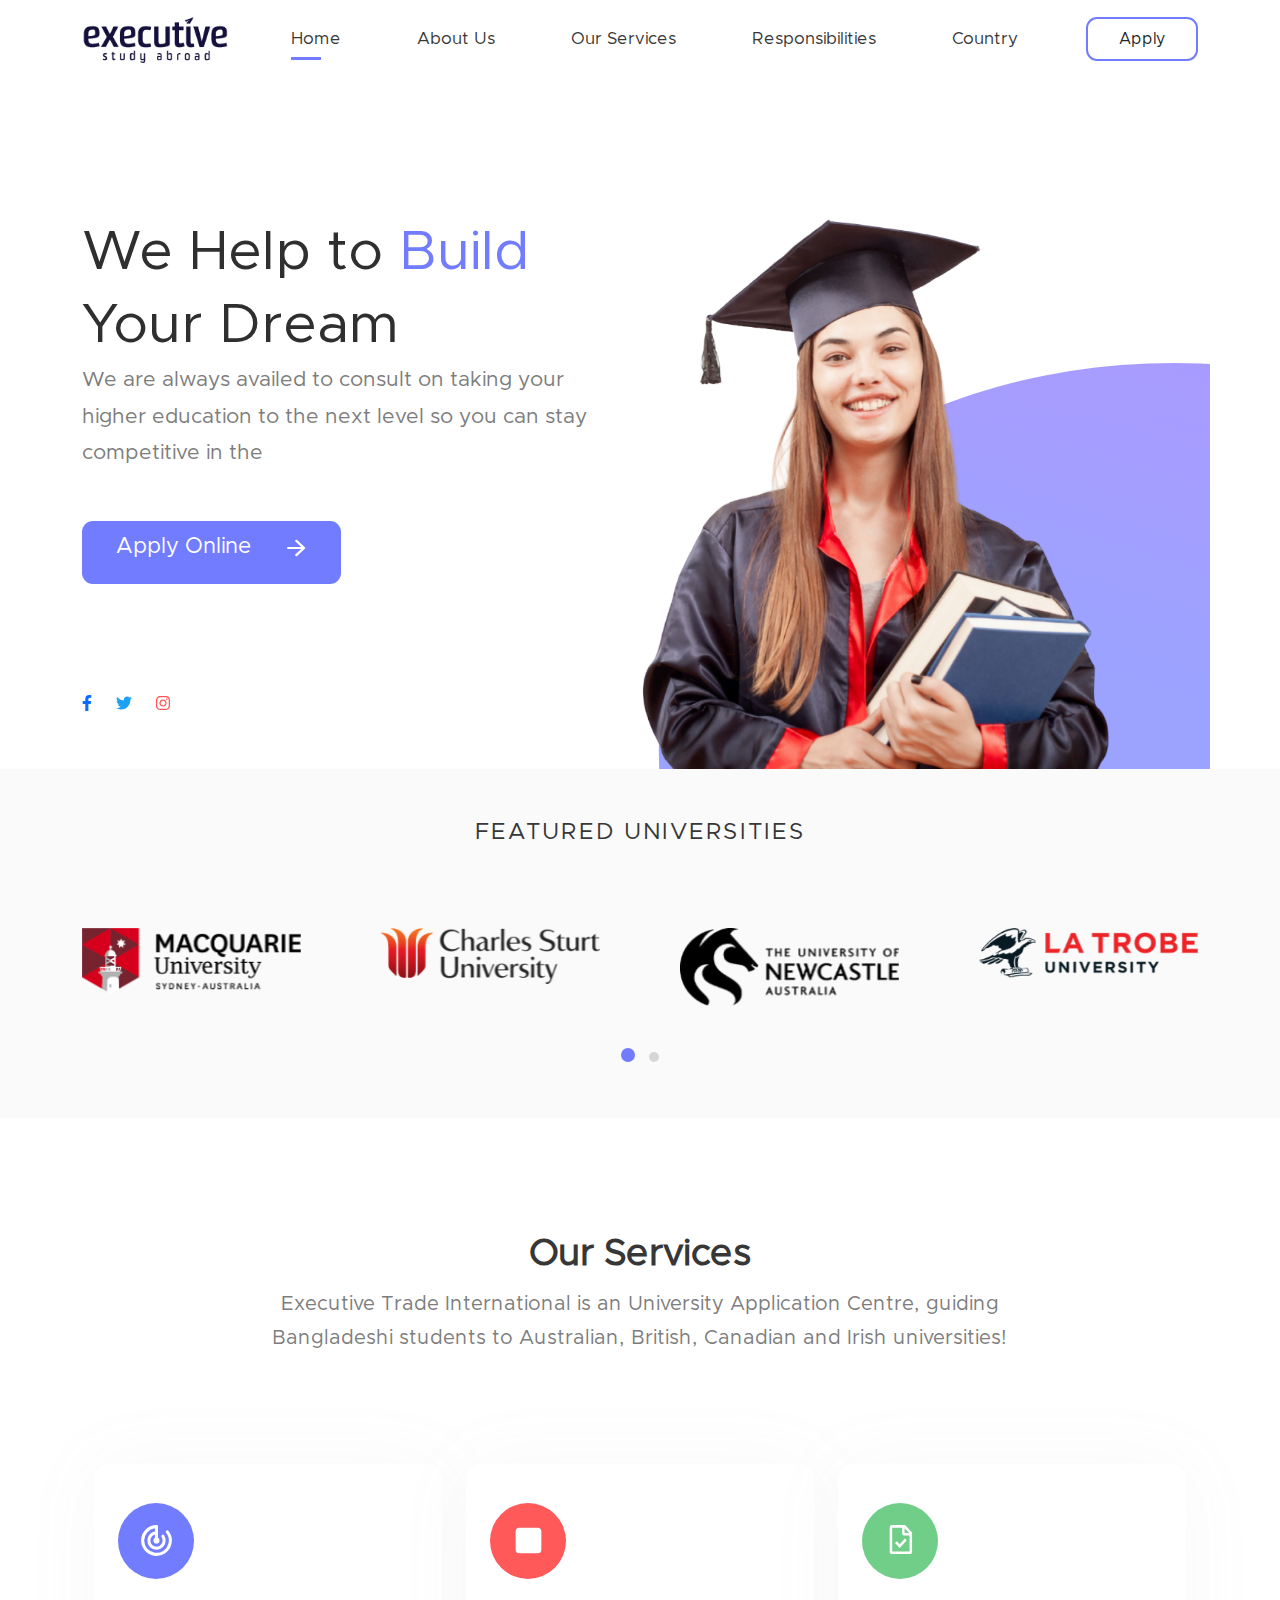
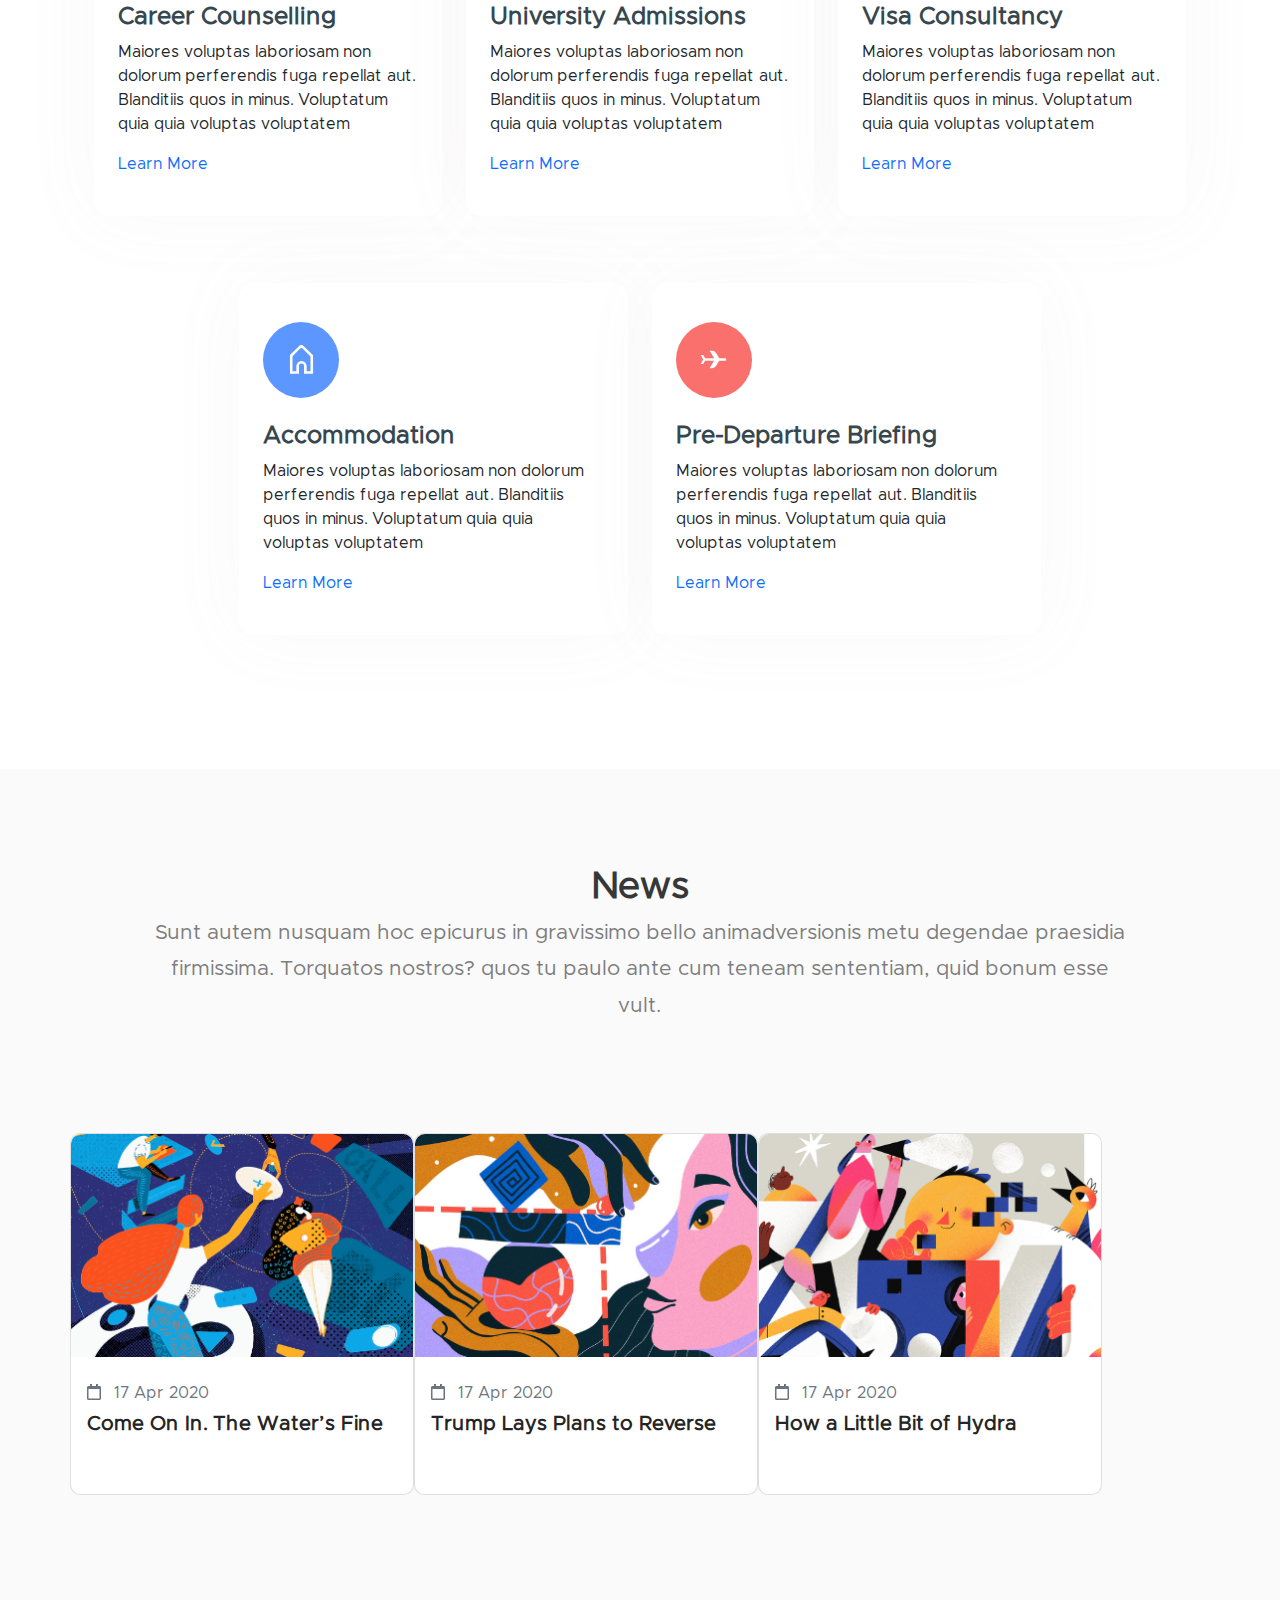
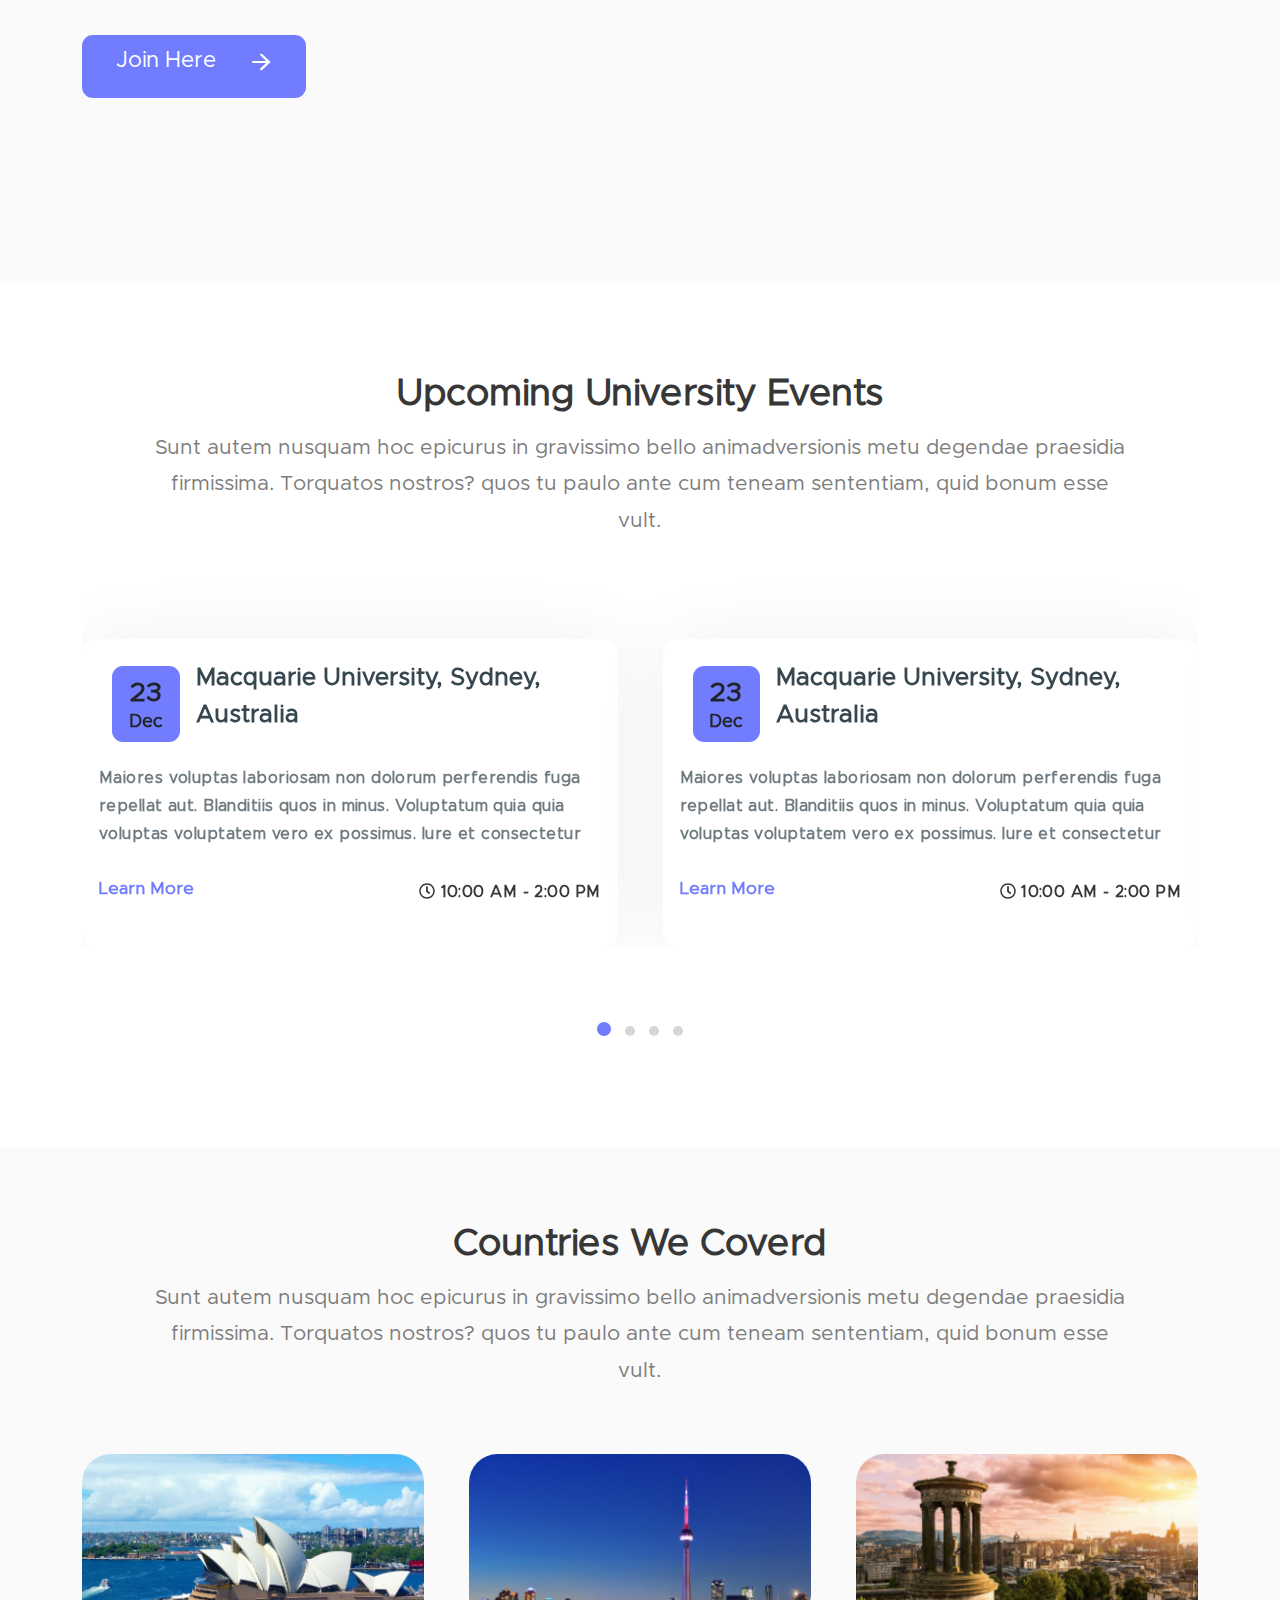
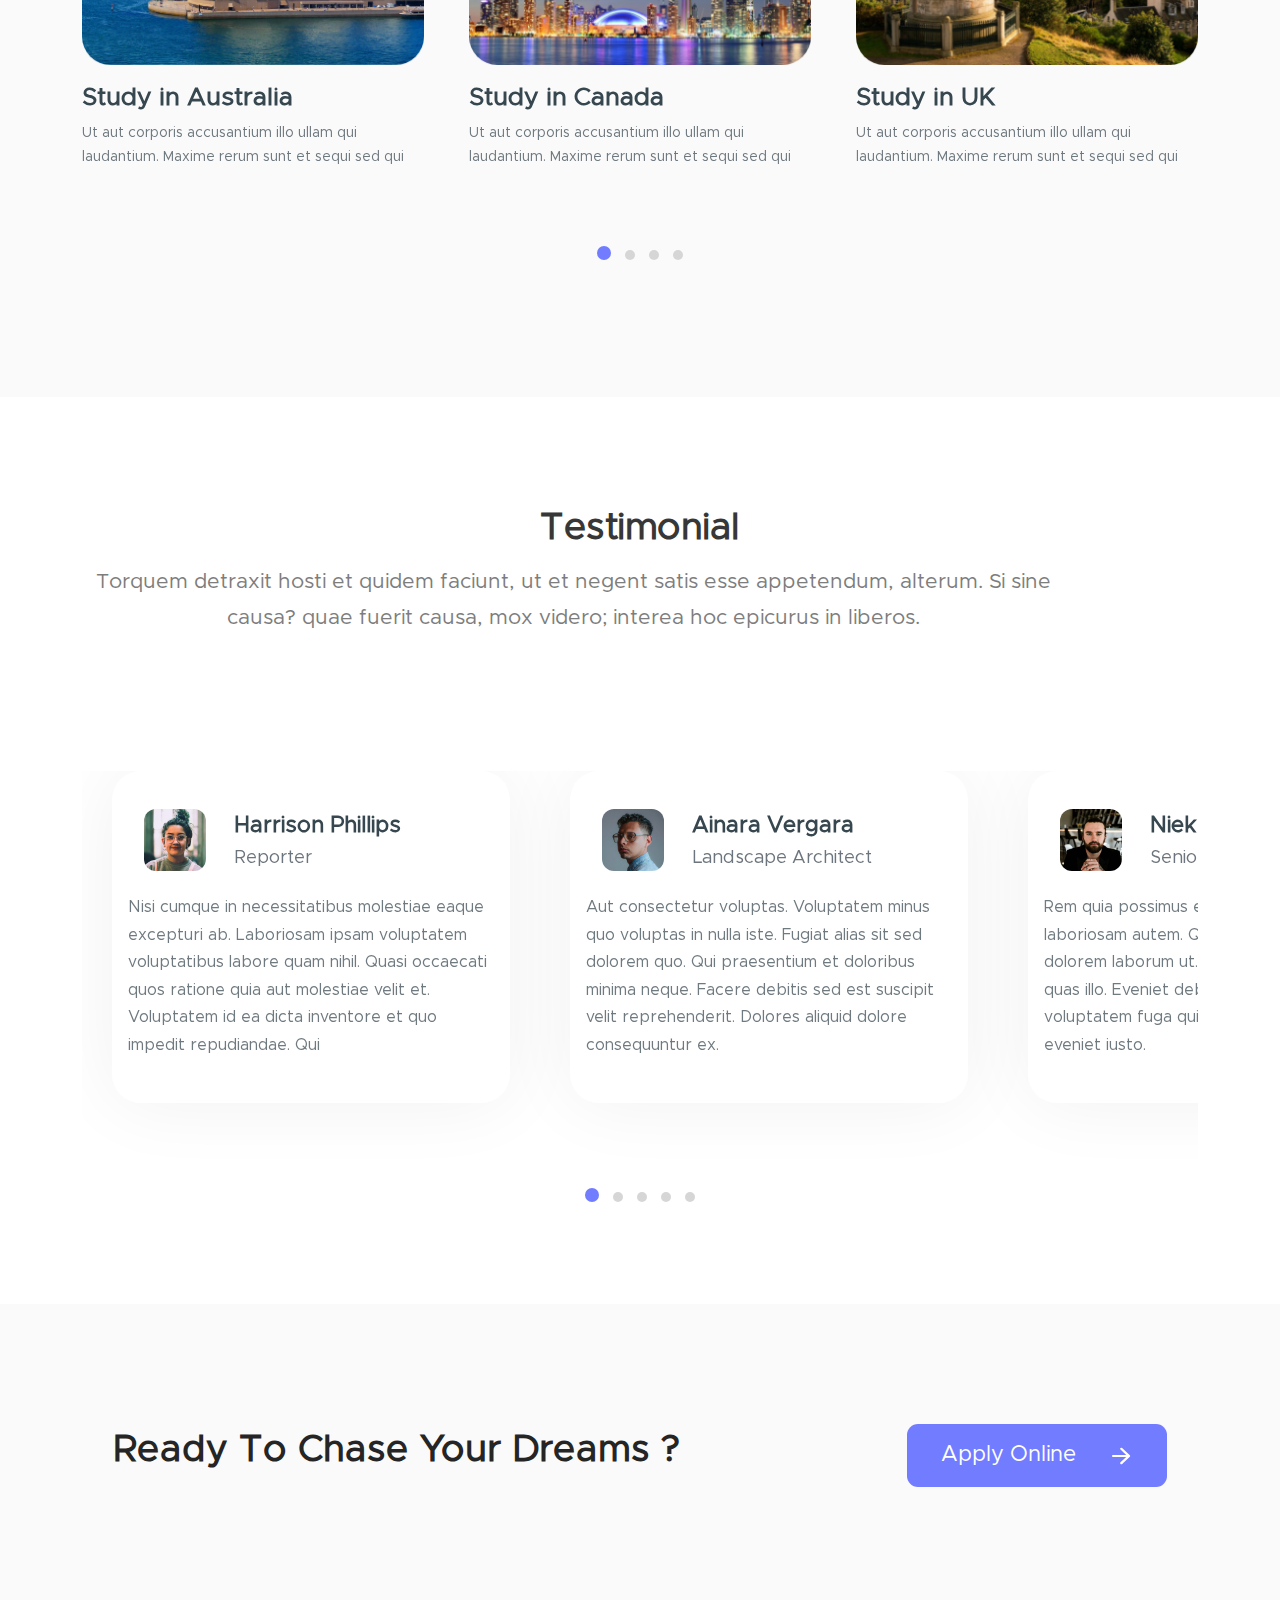
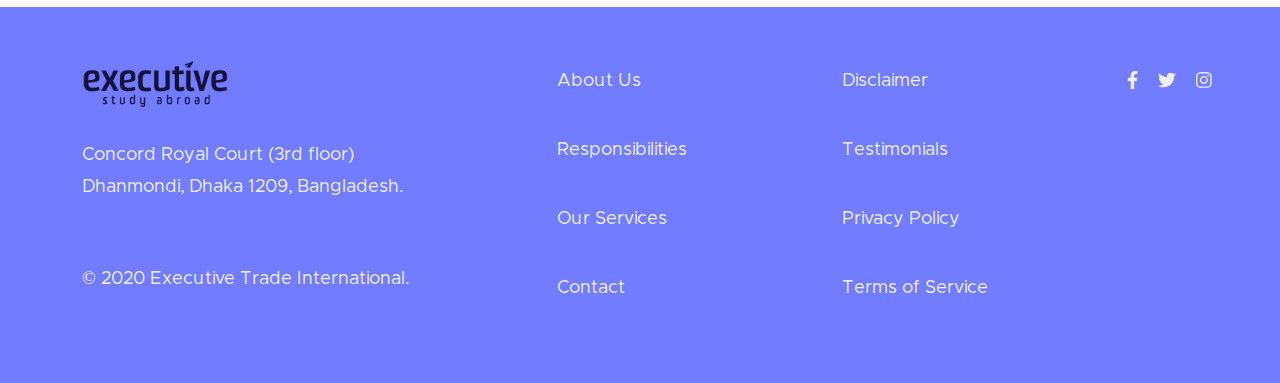
<file: master.html>
<!DOCTYPE html>
<html lang="en">
  <head>
    <meta charset="UTF-8" />
    <meta http-equiv="X-UA-Compatible" content="IE=edge" />
    <meta name="viewport" content="width=device-width, initial-scale=1.0" />
    <title>Document</title>
    <link rel="stylesheet" href="content/css/vendor/owl.carousel.min.css" />
    <link
      rel="stylesheet"
      href="content/css/vendor/owl.theme.default.min.css"
    />
    <link rel="stylesheet" href="content/css/vendor/fontawesome.min.css" />
    <link rel="stylesheet" href="content/css/vendor/bootstrap.min.css" />
    <link rel="stylesheet" href="content/css/main.css" />
  </head>
  <body>
    <!-- START NAV BAR  -->
    <nav class="navbar navbar-expand-lg main-nav">
      <div class="container">
        <a class="navbar-brand" href="#">
          <img src="content/images/main-logo.png" alt="main-logo" />
        </a>
        <button
          class="navbar-toggler"
          type="button"
          data-bs-toggle="collapse"
          data-bs-target="#navbarSupportedContent"
          aria-controls="navbarSupportedContent"
          aria-expanded="false"
          aria-label="Toggle navigation"
        >
          <span class="navbar-toggler-icon"><i class="fas fa-bars"></i></span>
        </button>
        <div class="collapse navbar-collapse" id="navbarSupportedContent">
          <ul class="navbar-nav ms-auto mb-2 mb-lg-0">
            <li class="nav-item">
              <a class="nav-link active" aria-current="page" href="#">Home</a>
            </li>
            <li class="nav-item">
              <a class="nav-link" href="#">About Us</a>
            </li>
            <li class="nav-item">
              <a class="nav-link" href="#">Our Services</a>
            </li>
            <li class="nav-item">
              <a class="nav-link" href="#">Responsibilities</a>
            </li>
            <li class="nav-item">
              <a class="nav-link" href="#">Country</a>
            </li>
          </ul>
          <form class="d-flex">
            <button class="btn main-nav__apply-btn" type="submit">Apply</button>
          </form>
        </div>
      </div>
    </nav>
    <!-- END NAV BAR  -->
    <!-- START HEADER  -->
    <header class="main-header">
      <div class="container">
        <div class="row">
          <div class="col-md-6">
            <div class="main-header__info">
              <h1 class="info__header">
                We Help to <span>Build</span> Your Dream
              </h1>
              <p class="info__brief">
                We are always availed to consult on taking your higher education
                to the next level so you can stay competitive in the
              </p>
            </div>
            <a class="apply-btn" href="#">
              <span>Apply Online</span>
              <svg
                id="icon_navigation_arrow_forward_24px-2"
                data-name="icon/navigation/arrow_forward_24px"
                xmlns="http://www.w3.org/2000/svg"
                xmlns:xlink="http://www.w3.org/1999/xlink"
                width="28.149"
                height="26"
                viewBox="0 0 28.149 26"
              >
                <defs>
                  <clipPath id="clip-path">
                    <path
                      id="icon_navigation_arrow_forward_24px"
                      data-name="icon/navigation/arrow_forward_24px"
                      d="M1.173,9.309h13.1L8.55,14.6a1.034,1.034,0,0,0,0,1.538,1.237,1.237,0,0,0,1.654,0l7.729-7.139a1.022,1.022,0,0,0,0-1.528L10.216.317a1.237,1.237,0,0,0-1.654,0,1.022,1.022,0,0,0,0,1.528l5.712,5.3H1.173A1.134,1.134,0,0,0,0,8.225,1.134,1.134,0,0,0,1.173,9.309Z"
                      transform="translate(0 0)"
                      fill="#37474f"
                    />
                  </clipPath>
                </defs>
                <g
                  id="Group_1"
                  data-name="Group 1"
                  transform="translate(4.936 4.775)"
                >
                  <path
                    id="icon_navigation_arrow_forward_24px-3"
                    data-name="icon/navigation/arrow_forward_24px"
                    d="M1.173,9.309h13.1L8.55,14.6a1.034,1.034,0,0,0,0,1.538,1.237,1.237,0,0,0,1.654,0l7.729-7.139a1.022,1.022,0,0,0,0-1.528L10.216.317a1.237,1.237,0,0,0-1.654,0,1.022,1.022,0,0,0,0,1.528l5.712,5.3H1.173A1.134,1.134,0,0,0,0,8.225,1.134,1.134,0,0,0,1.173,9.309Z"
                    transform="translate(0 0)"
                    fill="#fff"
                  />
                </g>
              </svg>
            </a>
            <div class="main-header__social-media">
              <a href="#">
                <i class="fab fa-facebook-f"></i>
              </a>
              <a href="#">
                <i class="fab fa-twitter"></i>
              </a>
              <a href="#">
                <i class="fab fa-instagram"></i>
              </a>
            </div>
          </div>
          <div class="col-md-6 main-header__right-side"></div>
        </div>
      </div>
    </header>
    <!-- END HEADER  -->
    <!-- START Featured LOGOS  -->
    <section class="featured-logos">
      <div class="container">
        <h2>Featured Universities</h2>
        <div class="owl-carousel owl-theme owl-theme--edit1 featured-logos__carousel">
          <div class="item">
            <img src="content/images/featured-logos/Bitmap-1.png" alt="" />
          </div>
          <div class="item">
            <img src="content/images/featured-logos/Bitmap-2.png" alt="" />
          </div>
          <div class="item">
            <img
              src="content/images/featured-logos/au-un-removebg-preview.png"
              alt=""
            />
          </div>
          <div class="item">
            <img src="content/images/featured-logos/Bitmap.png" alt="" />
          </div>
          <div class="item">
            <img src="content/images/featured-logos/Bitmap-1.png" alt="" />
          </div>
          <div class="item">
            <img src="content/images/featured-logos/Bitmap-2.png" alt="" />
          </div>
          <div class="item">
            <img
              src="content/images/featured-logos/au-un-removebg-preview.png"
              alt=""
            />
          </div>
          <div class="item">
            <img src="content/images/featured-logos/Bitmap.png" alt="" />
          </div>
        </div>
      </div>
    </section>
    <!-- END Featured LOGOS  -->
    <!-- SART OUR Services  -->
    <section class="our-services">
      <div class="container">
        <h2>Our Services</h2>
        <p class="our-services__first-p">
          Executive Trade International is an University Application Centre,
          guiding Bangladeshi students to Australian, British, Canadian and
          Irish universities!
        </p>
        <div class="row our-services__row-edit">
          <div class="col-md-4">
            <div class="card" style=" height: 22rem">
              <div class="card-body">
                <div class="rectangle-box rectangle-box-color1">
                  <img src="images/svg/icon-maps-track.svg" alt="" />
                </div>
                <h5 class="card-title">Career Counselling</h5>
                <h6 class="card-subtitle mb-2 text-muted"></h6>
                <p class="card-text">
                  Maiores voluptas laboriosam non dolorum perferendis fuga
                  repellat aut. Blanditiis quos in minus. Voluptatum quia quia
                  voluptas voluptatem
                </p>
                <a href="#" class="card-link"
                  ><span>Learn More</span
                  ><svg
                    id="icon_navigation_arrow_forward_24px-2"
                    data-name="icon/navigation/arrow_forward_24px"
                    xmlns="http://www.w3.org/2000/svg"
                    xmlns:xlink="http://www.w3.org/1999/xlink"
                    width="28.149"
                    height="26"
                    viewBox="0 0 28.149 26"
                  >
                    <defs>
                      <clipPath id="clip-path">
                        <path
                          id="icon_navigation_arrow_forward_24px"
                          data-name="icon/navigation/arrow_forward_24px"
                          d="M1.173,9.309h13.1L8.55,14.6a1.034,1.034,0,0,0,0,1.538,1.237,1.237,0,0,0,1.654,0l7.729-7.139a1.022,1.022,0,0,0,0-1.528L10.216.317a1.237,1.237,0,0,0-1.654,0,1.022,1.022,0,0,0,0,1.528l5.712,5.3H1.173A1.134,1.134,0,0,0,0,8.225,1.134,1.134,0,0,0,1.173,9.309Z"
                          transform="translate(0 0)"
                          fill="#37474f"
                        />
                      </clipPath>
                    </defs>
                    <g
                      id="Group_1"
                      data-name="Group 1"
                      transform="translate(4.936 4.775)"
                    >
                      <path
                        id="icon_navigation_arrow_forward_24px-3"
                        data-name="icon/navigation/arrow_forward_24px"
                        d="M1.173,9.309h13.1L8.55,14.6a1.034,1.034,0,0,0,0,1.538,1.237,1.237,0,0,0,1.654,0l7.729-7.139a1.022,1.022,0,0,0,0-1.528L10.216.317a1.237,1.237,0,0,0-1.654,0,1.022,1.022,0,0,0,0,1.528l5.712,5.3H1.173A1.134,1.134,0,0,0,0,8.225,1.134,1.134,0,0,0,1.173,9.309Z"
                        transform="translate(0 0)"
                        fill="#fff"
                      />
                    </g></svg
                ></a>
              </div>
            </div>
          </div>
          <div class="col-md-4">
            <div class="card" style=" height: 22rem">
            <div class="card-body">
              <div class="rectangle-box rectangle-box-color2">
                <img src="images/svg/iconaps-track_24px.svg" alt="" />
              </div>
              <h5 class="card-title">University Admissions</h5>
              <h6 class="card-subtitle mb-2 text-muted"></h6>
              <p class="card-text">
                Maiores voluptas laboriosam non dolorum perferendis fuga
                repellat aut. Blanditiis quos in minus. Voluptatum quia quia
                voluptas voluptatem
              </p>
              <a href="#" class="card-link"
                ><span>Learn More</span
                ><svg
                  id="icon_navigation_arrow_forward_24px-2"
                  data-name="icon/navigation/arrow_forward_24px"
                  xmlns="http://www.w3.org/2000/svg"
                  xmlns:xlink="http://www.w3.org/1999/xlink"
                  width="28.149"
                  height="26"
                  viewBox="0 0 28.149 26"
                >
                  <defs>
                    <clipPath id="clip-path">
                      <path
                        id="icon_navigation_arrow_forward_24px"
                        data-name="icon/navigation/arrow_forward_24px"
                        d="M1.173,9.309h13.1L8.55,14.6a1.034,1.034,0,0,0,0,1.538,1.237,1.237,0,0,0,1.654,0l7.729-7.139a1.022,1.022,0,0,0,0-1.528L10.216.317a1.237,1.237,0,0,0-1.654,0,1.022,1.022,0,0,0,0,1.528l5.712,5.3H1.173A1.134,1.134,0,0,0,0,8.225,1.134,1.134,0,0,0,1.173,9.309Z"
                        transform="translate(0 0)"
                        fill="#37474f"
                      />
                    </clipPath>
                  </defs>
                  <g
                    id="Group_1"
                    data-name="Group 1"
                    transform="translate(4.936 4.775)"
                  >
                    <path
                      id="icon_navigation_arrow_forward_24px-3"
                      data-name="icon/navigation/arrow_forward_24px"
                      d="M1.173,9.309h13.1L8.55,14.6a1.034,1.034,0,0,0,0,1.538,1.237,1.237,0,0,0,1.654,0l7.729-7.139a1.022,1.022,0,0,0,0-1.528L10.216.317a1.237,1.237,0,0,0-1.654,0,1.022,1.022,0,0,0,0,1.528l5.712,5.3H1.173A1.134,1.134,0,0,0,0,8.225,1.134,1.134,0,0,0,1.173,9.309Z"
                      transform="translate(0 0)"
                      fill="#fff"
                    />
                  </g></svg
              ></a>
            </div>
            </div>
          </div>
          <div class="col-md-4">
            <div class="card" style="height: 22rem">
              <div class="card-body">
                <div class="rectangle-box rectangle-box-color3">
                  <img src="images/svg/i-maps-track_24px.svg" alt="" />
                </div>
                <h5 class="card-title">Visa Consultancy</h5>
                <h6 class="card-subtitle mb-2 text-muted"></h6>
                <p class="card-text">
                  Maiores voluptas laboriosam non dolorum perferendis fuga
                  repellat aut. Blanditiis quos in minus. Voluptatum quia quia
                  voluptas voluptatem
                </p>
                <a href="#" class="card-link"
                  ><span>Learn More</span>
                  <svg
                    id="icon_navigation_arrow_forward_24px-2"
                    data-name="icon/navigation/arrow_forward_24px"
                    xmlns="http://www.w3.org/2000/svg"
                    xmlns:xlink="http://www.w3.org/1999/xlink"
                    width="28.149"
                    height="26"
                    viewBox="0 0 28.149 26"
                  >
                    <defs>
                      <clipPath id="clip-path">
                        <path
                          id="icon_navigation_arrow_forward_24px"
                          data-name="icon/navigation/arrow_forward_24px"
                          d="M1.173,9.309h13.1L8.55,14.6a1.034,1.034,0,0,0,0,1.538,1.237,1.237,0,0,0,1.654,0l7.729-7.139a1.022,1.022,0,0,0,0-1.528L10.216.317a1.237,1.237,0,0,0-1.654,0,1.022,1.022,0,0,0,0,1.528l5.712,5.3H1.173A1.134,1.134,0,0,0,0,8.225,1.134,1.134,0,0,0,1.173,9.309Z"
                          transform="translate(0 0)"
                          fill="#37474f"
                        />
                      </clipPath>
                    </defs>
                    <g
                      id="Group_1"
                      data-name="Group 1"
                      transform="translate(4.936 4.775)"
                    >
                      <path
                        id="icon_navigation_arrow_forward_24px-3"
                        data-name="icon/navigation/arrow_forward_24px"
                        d="M1.173,9.309h13.1L8.55,14.6a1.034,1.034,0,0,0,0,1.538,1.237,1.237,0,0,0,1.654,0l7.729-7.139a1.022,1.022,0,0,0,0-1.528L10.216.317a1.237,1.237,0,0,0-1.654,0,1.022,1.022,0,0,0,0,1.528l5.712,5.3H1.173A1.134,1.134,0,0,0,0,8.225,1.134,1.134,0,0,0,1.173,9.309Z"
                        transform="translate(0 0)"
                        fill="#fff"
                      />
                    </g></svg
                ></a>
              </div>
            </div>
          </div>
        </div>
        <div class="row our-services__row-edit2">
          <div class="col-md-6">
            <div class="card" style=" height: 22rem">
              <div class="card-body">
                <div class="rectangle-box rectangle-box-color4">
                  <img src="images/svg/maps-track_24px.svg" alt="" />
                </div>
                <h5 class="card-title">Accommodation</h5>
                <h6 class="card-subtitle mb-2 text-muted"></h6>
                <p class="card-text">
                  Maiores voluptas laboriosam non dolorum perferendis fuga
                  repellat aut. Blanditiis quos in minus. Voluptatum quia quia
                  voluptas voluptatem
                </p>
                <a href="#" class="card-link"
                  ><span>Learn More</span
                  ><svg
                    id="icon_navigation_arrow_forward_24px-2"
                    data-name="icon/navigation/arrow_forward_24px"
                    xmlns="http://www.w3.org/2000/svg"
                    xmlns:xlink="http://www.w3.org/1999/xlink"
                    width="28.149"
                    height="26"
                    viewBox="0 0 28.149 26"
                  >
                    <defs>
                      <clipPath id="clip-path">
                        <path
                          id="icon_navigation_arrow_forward_24px"
                          data-name="icon/navigation/arrow_forward_24px"
                          d="M1.173,9.309h13.1L8.55,14.6a1.034,1.034,0,0,0,0,1.538,1.237,1.237,0,0,0,1.654,0l7.729-7.139a1.022,1.022,0,0,0,0-1.528L10.216.317a1.237,1.237,0,0,0-1.654,0,1.022,1.022,0,0,0,0,1.528l5.712,5.3H1.173A1.134,1.134,0,0,0,0,8.225,1.134,1.134,0,0,0,1.173,9.309Z"
                          transform="translate(0 0)"
                          fill="#37474f"
                        />
                      </clipPath>
                    </defs>
                    <g
                      id="Group_1"
                      data-name="Group 1"
                      transform="translate(4.936 4.775)"
                    >
                      <path
                        id="icon_navigation_arrow_forward_24px-3"
                        data-name="icon/navigation/arrow_forward_24px"
                        d="M1.173,9.309h13.1L8.55,14.6a1.034,1.034,0,0,0,0,1.538,1.237,1.237,0,0,0,1.654,0l7.729-7.139a1.022,1.022,0,0,0,0-1.528L10.216.317a1.237,1.237,0,0,0-1.654,0,1.022,1.022,0,0,0,0,1.528l5.712,5.3H1.173A1.134,1.134,0,0,0,0,8.225,1.134,1.134,0,0,0,1.173,9.309Z"
                        transform="translate(0 0)"
                        fill="#fff"
                      />
                    </g></svg
                ></a>
              </div>
            </div>
          </div>
          <div class="col-md-6">
            <div class="card" style=" height: 22rem">
              <div class="card-body">
                <div class="rectangle-box rectangle-box-color5">
                  <img src="images/svg/icon-maps-track_24px.svg" />
                </div>
                <h5 class="card-title">Pre-Departure Briefing</h5>
                <h6 class="card-subtitle mb-2 text-muted"></h6>
                <p class="card-text">
                  Maiores voluptas laboriosam non dolorum perferendis fuga
                  repellat aut. Blanditiis quos in minus. Voluptatum quia quia
                  voluptas voluptatem
                </p>
                <a href="#" class="card-link"
                  ><span>Learn More</span
                  ><svg
                    id="icon_navigation_arrow_forward_24px-2"
                    data-name="icon/navigation/arrow_forward_24px"
                    xmlns="http://www.w3.org/2000/svg"
                    xmlns:xlink="http://www.w3.org/1999/xlink"
                    width="28.149"
                    height="26"
                    viewBox="0 0 28.149 26"
                  >
                    <defs>
                      <clipPath id="clip-path">
                        <path
                          id="icon_navigation_arrow_forward_24px"
                          data-name="icon/navigation/arrow_forward_24px"
                          d="M1.173,9.309h13.1L8.55,14.6a1.034,1.034,0,0,0,0,1.538,1.237,1.237,0,0,0,1.654,0l7.729-7.139a1.022,1.022,0,0,0,0-1.528L10.216.317a1.237,1.237,0,0,0-1.654,0,1.022,1.022,0,0,0,0,1.528l5.712,5.3H1.173A1.134,1.134,0,0,0,0,8.225,1.134,1.134,0,0,0,1.173,9.309Z"
                          transform="translate(0 0)"
                          fill="#37474f"
                        />
                      </clipPath>
                    </defs>
                    <g
                      id="Group_1"
                      data-name="Group 1"
                      transform="translate(4.936 4.775)"
                    >
                      <path
                        id="icon_navigation_arrow_forward_24px-3"
                        data-name="icon/navigation/arrow_forward_24px"
                        d="M1.173,9.309h13.1L8.55,14.6a1.034,1.034,0,0,0,0,1.538,1.237,1.237,0,0,0,1.654,0l7.729-7.139a1.022,1.022,0,0,0,0-1.528L10.216.317a1.237,1.237,0,0,0-1.654,0,1.022,1.022,0,0,0,0,1.528l5.712,5.3H1.173A1.134,1.134,0,0,0,0,8.225,1.134,1.134,0,0,0,1.173,9.309Z"
                        transform="translate(0 0)"
                        fill="#fff"
                      />
                    </g></svg
                ></a>
              </div>
            </div>
          </div>
        </div>
      </div>
    </section>
    <!-- END OUR Services -->
    <!-- START NEWS  -->
    <section class="news">
      <div class="container">
        <h2>News</h2>
        <p class="news__main-p">
          Sunt autem nusquam hoc epicurus in gravissimo bello animadversionis
          metu degendae praesidia firmissima. Torquatos nostros? quos tu paulo
          ante cum teneam sententiam, quid bonum esse vult.
        </p>
        <div class="row news__row-edit2">
          <div class="card" style="width: 21.5rem">
            <img src="images/Rectangle1.png" class="card-img-top" alt="..." />
            <div class="card-body">
              <h6 class="card-subtitle mb-2 text-muted">
                <i class="far fa-calendar"></i> 17 Apr 2020
              </h6>
              <p class="card-text">Come On In. The Water’s Fine</p>
            </div>
          </div>
          <div class="card" style="width: 21.5rem">
            <img src="images/Rectangle2.png" class="card-img-top" alt="..." />
            <div class="card-body">
              <h6 class="card-subtitle mb-2 text-muted">
                <i class="far fa-calendar"></i> 17 Apr 2020
              </h6>
              <p class="card-text">Trump Lays Plans to Reverse</p>
            </div>
          </div>
          <div class="card" style="width: 21.5rem">
            <img src="images/Rectangle3.png" class="card-img-top" alt="..." />
            <div class="card-body">
              <h6 class="card-subtitle mb-2 text-muted">
                <i class="far fa-calendar"></i> 17 Apr 2020
              </h6>
              <p class="card-text">How a Little Bit of Hydra</p>
            </div>
          </div>
        </div>
        <div style="padding-bottom: 160px;margin-top: 20px;">
          <a class="apply-btn" href="#">
            <span>Join Here</span>
            <svg
              id="icon_navigation_arrow_forward_24px-2"
              data-name="icon/navigation/arrow_forward_24px"
              xmlns="http://www.w3.org/2000/svg"
              xmlns:xlink="http://www.w3.org/1999/xlink"
              width="28.149"
              height="26"
              viewBox="0 0 28.149 26"
            >
              <defs>
                <clipPath id="clip-path">
                  <path
                    id="icon_navigation_arrow_forward_24px"
                    data-name="icon/navigation/arrow_forward_24px"
                    d="M1.173,9.309h13.1L8.55,14.6a1.034,1.034,0,0,0,0,1.538,1.237,1.237,0,0,0,1.654,0l7.729-7.139a1.022,1.022,0,0,0,0-1.528L10.216.317a1.237,1.237,0,0,0-1.654,0,1.022,1.022,0,0,0,0,1.528l5.712,5.3H1.173A1.134,1.134,0,0,0,0,8.225,1.134,1.134,0,0,0,1.173,9.309Z"
                    transform="translate(0 0)"
                    fill="#37474f"
                  />
                </clipPath>
              </defs>
              <g
                id="Group_1"
                data-name="Group 1"
                transform="translate(4.936 4.775)"
              >
                <path
                  id="icon_navigation_arrow_forward_24px-3"
                  data-name="icon/navigation/arrow_forward_24px"
                  d="M1.173,9.309h13.1L8.55,14.6a1.034,1.034,0,0,0,0,1.538,1.237,1.237,0,0,0,1.654,0l7.729-7.139a1.022,1.022,0,0,0,0-1.528L10.216.317a1.237,1.237,0,0,0-1.654,0,1.022,1.022,0,0,0,0,1.528l5.712,5.3H1.173A1.134,1.134,0,0,0,0,8.225,1.134,1.134,0,0,0,1.173,9.309Z"
                  transform="translate(0 0)"
                  fill="#fff"
                />
              </g>
            </svg>
          </a>
        </div>
      </div>
    </section>
    <!-- END NEWS  -->
    <!-- START Upcoming University Events -->
    <section class="upcoming-university-events">
      <div class="container">
        <h2 class="text-center">Upcoming University Events</h2>
        <p class="upcoming-university-events__main-p text-center">
          Sunt autem nusquam hoc epicurus in gravissimo bello animadversionis metu
          degendae praesidia firmissima. Torquatos nostros? quos tu paulo ante cum
          teneam sententiam, quid bonum esse vult.
        </p>
        <div class="upcoming-university-events__carousel owl-carousel owl-theme ">
          <div>
            <div class="card" style="height: 19.25rem;">
              <div class="card-body">
                <div class="d-flex card-body__head">
                  <div class="card-body__head-header"> 23 <p class="card-body__head-p">Dec</p></div>
                  <h5 class="card-title">Macquarie University, Sydney, Australia</h5>
                </div>
                <p class="card-text">Maiores voluptas laboriosam non dolorum perferendis fuga repellat aut. Blanditiis quos in minus. Voluptatum quia quia voluptas voluptatem vero ex possimus. Iure et consectetur</p>
                <div class="d-flex card-body__footer">
                  <a href="#" class="card-link"
                  ><span>Learn More</span
                  ><svg
                    id="icon_navigation_arrow_forward_24px-2"
                    data-name="icon/navigation/arrow_forward_24px"
                    xmlns="http://www.w3.org/2000/svg"
                    xmlns:xlink="http://www.w3.org/1999/xlink"
                    width="28.149"
                    height="26"
                    viewBox="0 0 28.149 26"
                  >
                    <defs>
                      <clipPath id="clip-path">
                        <path
                          id="icon_navigation_arrow_forward_24px"
                          data-name="icon/navigation/arrow_forward_24px"
                          d="M1.173,9.309h13.1L8.55,14.6a1.034,1.034,0,0,0,0,1.538,1.237,1.237,0,0,0,1.654,0l7.729-7.139a1.022,1.022,0,0,0,0-1.528L10.216.317a1.237,1.237,0,0,0-1.654,0,1.022,1.022,0,0,0,0,1.528l5.712,5.3H1.173A1.134,1.134,0,0,0,0,8.225,1.134,1.134,0,0,0,1.173,9.309Z"
                          transform="translate(0 0)"
                          fill="#37474f"
                        />
                      </clipPath>
                    </defs>
                    <g
                      id="Group_1"
                      data-name="Group 1"
                      transform="translate(4.936 4.775)"
                    >
                      <path
                        id="icon_navigation_arrow_forward_24px-3"
                        data-name="icon/navigation/arrow_forward_24px"
                        d="M1.173,9.309h13.1L8.55,14.6a1.034,1.034,0,0,0,0,1.538,1.237,1.237,0,0,0,1.654,0l7.729-7.139a1.022,1.022,0,0,0,0-1.528L10.216.317a1.237,1.237,0,0,0-1.654,0,1.022,1.022,0,0,0,0,1.528l5.712,5.3H1.173A1.134,1.134,0,0,0,0,8.225,1.134,1.134,0,0,0,1.173,9.309Z"
                        transform="translate(0 0)"
                        fill="#fff"
                      />
                    </g></svg
                ></a>
                    <p class="card-body__footer-p"><i class="far fa-clock"></i> 10:00 AM - 2:00 PM</p>
                </div>
              </div>
            </div>
          </div>
          <div>
            <div class="card" style="height: 19.25rem;">
              <div class="card-body">
                <div class="d-flex card-body__head">
                  <div class="card-body__head-header"> 23 <p class="card-body__head-p">Dec</p></div>
                  <h5 class="card-title">Macquarie University, Sydney, Australia</h5>
                </div>
                <p class="card-text">Maiores voluptas laboriosam non dolorum perferendis fuga repellat aut. Blanditiis quos in minus. Voluptatum quia quia voluptas voluptatem vero ex possimus. Iure et consectetur</p>
                <div class="d-flex card-body__footer">
                  <a href="#" class="card-link"
                  ><span>Learn More</span
                  ><svg
                    id="icon_navigation_arrow_forward_24px-2"
                    data-name="icon/navigation/arrow_forward_24px"
                    xmlns="http://www.w3.org/2000/svg"
                    xmlns:xlink="http://www.w3.org/1999/xlink"
                    width="28.149"
                    height="26"
                    viewBox="0 0 28.149 26"
                  >
                    <defs>
                      <clipPath id="clip-path">
                        <path
                          id="icon_navigation_arrow_forward_24px"
                          data-name="icon/navigation/arrow_forward_24px"
                          d="M1.173,9.309h13.1L8.55,14.6a1.034,1.034,0,0,0,0,1.538,1.237,1.237,0,0,0,1.654,0l7.729-7.139a1.022,1.022,0,0,0,0-1.528L10.216.317a1.237,1.237,0,0,0-1.654,0,1.022,1.022,0,0,0,0,1.528l5.712,5.3H1.173A1.134,1.134,0,0,0,0,8.225,1.134,1.134,0,0,0,1.173,9.309Z"
                          transform="translate(0 0)"
                          fill="#37474f"
                        />
                      </clipPath>
                    </defs>
                    <g
                      id="Group_1"
                      data-name="Group 1"
                      transform="translate(4.936 4.775)"
                    >
                      <path
                        id="icon_navigation_arrow_forward_24px-3"
                        data-name="icon/navigation/arrow_forward_24px"
                        d="M1.173,9.309h13.1L8.55,14.6a1.034,1.034,0,0,0,0,1.538,1.237,1.237,0,0,0,1.654,0l7.729-7.139a1.022,1.022,0,0,0,0-1.528L10.216.317a1.237,1.237,0,0,0-1.654,0,1.022,1.022,0,0,0,0,1.528l5.712,5.3H1.173A1.134,1.134,0,0,0,0,8.225,1.134,1.134,0,0,0,1.173,9.309Z"
                        transform="translate(0 0)"
                        fill="#fff"
                      />
                    </g></svg
                ></a>
                    <p class="card-body__footer-p"><i class="far fa-clock"></i> 10:00 AM - 2:00 PM</p>
                </div>
              </div>
            </div>
          </div>
          <div>
            <div class="card" style="height: 19.25rem;">
              <div class="card-body">
                <div class="d-flex card-body__head">
                  <div class="card-body__head-header"> 23 <p class="card-body__head-p">Dec</p></div>
                  <h5 class="card-title">Macquarie University, Sydney, Australia</h5>
                </div>
                <p class="card-text">Maiores voluptas laboriosam non dolorum perferendis fuga repellat aut. Blanditiis quos in minus. Voluptatum quia quia voluptas voluptatem vero ex possimus. Iure et consectetur</p>
                <div class="d-flex card-body__footer">
                  <a href="#" class="card-link"
                  ><span>Learn More</span
                  ><svg
                    id="icon_navigation_arrow_forward_24px-2"
                    data-name="icon/navigation/arrow_forward_24px"
                    xmlns="http://www.w3.org/2000/svg"
                    xmlns:xlink="http://www.w3.org/1999/xlink"
                    width="28.149"
                    height="26"
                    viewBox="0 0 28.149 26"
                  >
                    <defs>
                      <clipPath id="clip-path">
                        <path
                          id="icon_navigation_arrow_forward_24px"
                          data-name="icon/navigation/arrow_forward_24px"
                          d="M1.173,9.309h13.1L8.55,14.6a1.034,1.034,0,0,0,0,1.538,1.237,1.237,0,0,0,1.654,0l7.729-7.139a1.022,1.022,0,0,0,0-1.528L10.216.317a1.237,1.237,0,0,0-1.654,0,1.022,1.022,0,0,0,0,1.528l5.712,5.3H1.173A1.134,1.134,0,0,0,0,8.225,1.134,1.134,0,0,0,1.173,9.309Z"
                          transform="translate(0 0)"
                          fill="#37474f"
                        />
                      </clipPath>
                    </defs>
                    <g
                      id="Group_1"
                      data-name="Group 1"
                      transform="translate(4.936 4.775)"
                    >
                      <path
                        id="icon_navigation_arrow_forward_24px-3"
                        data-name="icon/navigation/arrow_forward_24px"
                        d="M1.173,9.309h13.1L8.55,14.6a1.034,1.034,0,0,0,0,1.538,1.237,1.237,0,0,0,1.654,0l7.729-7.139a1.022,1.022,0,0,0,0-1.528L10.216.317a1.237,1.237,0,0,0-1.654,0,1.022,1.022,0,0,0,0,1.528l5.712,5.3H1.173A1.134,1.134,0,0,0,0,8.225,1.134,1.134,0,0,0,1.173,9.309Z"
                        transform="translate(0 0)"
                        fill="#fff"
                      />
                    </g></svg
                ></a>
                    <p class="card-body__footer-p"><i class="far fa-clock"></i> 10:00 AM - 2:00 PM</p>
                </div>
              </div>
            </div>
          </div>
          <div>
            <div class="card" style="height: 19.25rem;">
              <div class="card-body">
                <div class="d-flex card-body__head">
                  <div class="card-body__head-header"> 23 <p class="card-body__head-p">Dec</p></div>
                  <h5 class="card-title">Macquarie University, Sydney, Australia</h5>
                </div>
                <p class="card-text">Maiores voluptas laboriosam non dolorum perferendis fuga repellat aut. Blanditiis quos in minus. Voluptatum quia quia voluptas voluptatem vero ex possimus. Iure et consectetur</p>
                <div class="d-flex card-body__footer">
                  <a href="#" class="card-link"
                  ><span>Learn More</span
                  ><svg
                    id="icon_navigation_arrow_forward_24px-2"
                    data-name="icon/navigation/arrow_forward_24px"
                    xmlns="http://www.w3.org/2000/svg"
                    xmlns:xlink="http://www.w3.org/1999/xlink"
                    width="28.149"
                    height="26"
                    viewBox="0 0 28.149 26"
                  >
                    <defs>
                      <clipPath id="clip-path">
                        <path
                          id="icon_navigation_arrow_forward_24px"
                          data-name="icon/navigation/arrow_forward_24px"
                          d="M1.173,9.309h13.1L8.55,14.6a1.034,1.034,0,0,0,0,1.538,1.237,1.237,0,0,0,1.654,0l7.729-7.139a1.022,1.022,0,0,0,0-1.528L10.216.317a1.237,1.237,0,0,0-1.654,0,1.022,1.022,0,0,0,0,1.528l5.712,5.3H1.173A1.134,1.134,0,0,0,0,8.225,1.134,1.134,0,0,0,1.173,9.309Z"
                          transform="translate(0 0)"
                          fill="#37474f"
                        />
                      </clipPath>
                    </defs>
                    <g
                      id="Group_1"
                      data-name="Group 1"
                      transform="translate(4.936 4.775)"
                    >
                      <path
                        id="icon_navigation_arrow_forward_24px-3"
                        data-name="icon/navigation/arrow_forward_24px"
                        d="M1.173,9.309h13.1L8.55,14.6a1.034,1.034,0,0,0,0,1.538,1.237,1.237,0,0,0,1.654,0l7.729-7.139a1.022,1.022,0,0,0,0-1.528L10.216.317a1.237,1.237,0,0,0-1.654,0,1.022,1.022,0,0,0,0,1.528l5.712,5.3H1.173A1.134,1.134,0,0,0,0,8.225,1.134,1.134,0,0,0,1.173,9.309Z"
                        transform="translate(0 0)"
                        fill="#fff"
                      />
                    </g></svg
                ></a>
                    <p class="card-body__footer-p"><i class="far fa-clock"></i> 10:00 AM - 2:00 PM</p>
                </div>
              </div>
            </div>
          </div>
          <div>
            <div class="card" style="height: 19.25rem;">
              <div class="card-body">
                <div class="d-flex card-body__head">
                  <div class="card-body__head-header"> 23 <p class="card-body__head-p">Dec</p></div>
                  <h5 class="card-title">Macquarie University, Sydney, Australia</h5>
                </div>
                <p class="card-text">Maiores voluptas laboriosam non dolorum perferendis fuga repellat aut. Blanditiis quos in minus. Voluptatum quia quia voluptas voluptatem vero ex possimus. Iure et consectetur</p>
                <div class="d-flex card-body__footer">
                  <a href="#" class="card-link"
                  ><span>Learn More</span
                  ><svg
                    id="icon_navigation_arrow_forward_24px-2"
                    data-name="icon/navigation/arrow_forward_24px"
                    xmlns="http://www.w3.org/2000/svg"
                    xmlns:xlink="http://www.w3.org/1999/xlink"
                    width="28.149"
                    height="26"
                    viewBox="0 0 28.149 26"
                  >
                    <defs>
                      <clipPath id="clip-path">
                        <path
                          id="icon_navigation_arrow_forward_24px"
                          data-name="icon/navigation/arrow_forward_24px"
                          d="M1.173,9.309h13.1L8.55,14.6a1.034,1.034,0,0,0,0,1.538,1.237,1.237,0,0,0,1.654,0l7.729-7.139a1.022,1.022,0,0,0,0-1.528L10.216.317a1.237,1.237,0,0,0-1.654,0,1.022,1.022,0,0,0,0,1.528l5.712,5.3H1.173A1.134,1.134,0,0,0,0,8.225,1.134,1.134,0,0,0,1.173,9.309Z"
                          transform="translate(0 0)"
                          fill="#37474f"
                        />
                      </clipPath>
                    </defs>
                    <g
                      id="Group_1"
                      data-name="Group 1"
                      transform="translate(4.936 4.775)"
                    >
                      <path
                        id="icon_navigation_arrow_forward_24px-3"
                        data-name="icon/navigation/arrow_forward_24px"
                        d="M1.173,9.309h13.1L8.55,14.6a1.034,1.034,0,0,0,0,1.538,1.237,1.237,0,0,0,1.654,0l7.729-7.139a1.022,1.022,0,0,0,0-1.528L10.216.317a1.237,1.237,0,0,0-1.654,0,1.022,1.022,0,0,0,0,1.528l5.712,5.3H1.173A1.134,1.134,0,0,0,0,8.225,1.134,1.134,0,0,0,1.173,9.309Z"
                        transform="translate(0 0)"
                        fill="#fff"
                      />
                    </g></svg
                ></a>
                    <p class="card-body__footer-p"><i class="far fa-clock"></i> 10:00 AM - 2:00 PM</p>
                </div>
              </div>
            </div>
          </div>
          <div>
            <div class="card" style="height: 19.25rem;">
              <div class="card-body">
                <div class="d-flex card-body__head">
                  <div class="card-body__head-header"> 23 <p class="card-body__head-p">Dec</p></div>
                  <h5 class="card-title">Macquarie University, Sydney, Australia</h5>
                </div>
                <p class="card-text">Maiores voluptas laboriosam non dolorum perferendis fuga repellat aut. Blanditiis quos in minus. Voluptatum quia quia voluptas voluptatem vero ex possimus. Iure et consectetur</p>
                <div class="d-flex card-body__footer">
                  <a href="#" class="card-link"
                  ><span>Learn More</span
                  ><svg
                    id="icon_navigation_arrow_forward_24px-2"
                    data-name="icon/navigation/arrow_forward_24px"
                    xmlns="http://www.w3.org/2000/svg"
                    xmlns:xlink="http://www.w3.org/1999/xlink"
                    width="28.149"
                    height="26"
                    viewBox="0 0 28.149 26"
                  >
                    <defs>
                      <clipPath id="clip-path">
                        <path
                          id="icon_navigation_arrow_forward_24px"
                          data-name="icon/navigation/arrow_forward_24px"
                          d="M1.173,9.309h13.1L8.55,14.6a1.034,1.034,0,0,0,0,1.538,1.237,1.237,0,0,0,1.654,0l7.729-7.139a1.022,1.022,0,0,0,0-1.528L10.216.317a1.237,1.237,0,0,0-1.654,0,1.022,1.022,0,0,0,0,1.528l5.712,5.3H1.173A1.134,1.134,0,0,0,0,8.225,1.134,1.134,0,0,0,1.173,9.309Z"
                          transform="translate(0 0)"
                          fill="#37474f"
                        />
                      </clipPath>
                    </defs>
                    <g
                      id="Group_1"
                      data-name="Group 1"
                      transform="translate(4.936 4.775)"
                    >
                      <path
                        id="icon_navigation_arrow_forward_24px-3"
                        data-name="icon/navigation/arrow_forward_24px"
                        d="M1.173,9.309h13.1L8.55,14.6a1.034,1.034,0,0,0,0,1.538,1.237,1.237,0,0,0,1.654,0l7.729-7.139a1.022,1.022,0,0,0,0-1.528L10.216.317a1.237,1.237,0,0,0-1.654,0,1.022,1.022,0,0,0,0,1.528l5.712,5.3H1.173A1.134,1.134,0,0,0,0,8.225,1.134,1.134,0,0,0,1.173,9.309Z"
                        transform="translate(0 0)"
                        fill="#fff"
                      />
                    </g></svg
                ></a>
                    <p class="card-body__footer-p"><i class="far fa-clock"></i> 10:00 AM - 2:00 PM</p>
                </div>
              </div>
            </div>
          </div>
          <div>
            <div class="card" style="height: 19.25rem;">
              <div class="card-body">
                <div class="d-flex card-body__head">
                  <div class="card-body__head-header"> 23 <p class="card-body__head-p">Dec</p></div>
                  <h5 class="card-title">Macquarie University, Sydney, Australia</h5>
                </div>
                <p class="card-text">Maiores voluptas laboriosam non dolorum perferendis fuga repellat aut. Blanditiis quos in minus. Voluptatum quia quia voluptas voluptatem vero ex possimus. Iure et consectetur</p>
                <div class="d-flex card-body__footer">
                  <a href="#" class="card-link"
                  ><span>Learn More</span
                  ><svg
                    id="icon_navigation_arrow_forward_24px-2"
                    data-name="icon/navigation/arrow_forward_24px"
                    xmlns="http://www.w3.org/2000/svg"
                    xmlns:xlink="http://www.w3.org/1999/xlink"
                    width="28.149"
                    height="26"
                    viewBox="0 0 28.149 26"
                  >
                    <defs>
                      <clipPath id="clip-path">
                        <path
                          id="icon_navigation_arrow_forward_24px"
                          data-name="icon/navigation/arrow_forward_24px"
                          d="M1.173,9.309h13.1L8.55,14.6a1.034,1.034,0,0,0,0,1.538,1.237,1.237,0,0,0,1.654,0l7.729-7.139a1.022,1.022,0,0,0,0-1.528L10.216.317a1.237,1.237,0,0,0-1.654,0,1.022,1.022,0,0,0,0,1.528l5.712,5.3H1.173A1.134,1.134,0,0,0,0,8.225,1.134,1.134,0,0,0,1.173,9.309Z"
                          transform="translate(0 0)"
                          fill="#37474f"
                        />
                      </clipPath>
                    </defs>
                    <g
                      id="Group_1"
                      data-name="Group 1"
                      transform="translate(4.936 4.775)"
                    >
                      <path
                        id="icon_navigation_arrow_forward_24px-3"
                        data-name="icon/navigation/arrow_forward_24px"
                        d="M1.173,9.309h13.1L8.55,14.6a1.034,1.034,0,0,0,0,1.538,1.237,1.237,0,0,0,1.654,0l7.729-7.139a1.022,1.022,0,0,0,0-1.528L10.216.317a1.237,1.237,0,0,0-1.654,0,1.022,1.022,0,0,0,0,1.528l5.712,5.3H1.173A1.134,1.134,0,0,0,0,8.225,1.134,1.134,0,0,0,1.173,9.309Z"
                        transform="translate(0 0)"
                        fill="#fff"
                      />
                    </g></svg
                ></a>
                    <p class="card-body__footer-p"><i class="far fa-clock"></i> 10:00 AM - 2:00 PM</p>
                </div>
              </div>
            </div>
          </div>
        </div>
      </div>


    </section>
    <!-- END Upcoming University Events -->
    <!-- start countries we coverd  -->
    <section class="countries-we-coverd">
      <div class="container">
        <h2 class="text-center">Countries We Coverd </h2>
        <p class="countries-we-coverd__main-p" >Sunt autem nusquam hoc epicurus in gravissimo bello animadversionis metu degendae praesidia firmissima. Torquatos nostros? quos tu paulo ante cum teneam sententiam, quid bonum esse vult.</p>
        <div class="owl-carousel owl-theme countries-we-coverd__carousel">
          <div>
            <div class="card">
              <img src="images/Copy 4.png" class="card-img-top" alt="">
            <div class="card-body">
              <h5 class="card-title">Study in Australia</h5>
              <p class="card-text">Ut aut corporis accusantium illo ullam qui laudantium. Maxime rerum sunt et sequi sed qui</p>
            </div>
          </div>
          </div>
          <div>
            <div class="card">
              <img src="images/Rectangle 4.png" class="card-img-top" alt="">
            <div class="card-body">
              <h5 class="card-title">Study in Canada </h5>
              <p class="card-text">Ut aut corporis accusantium illo ullam qui laudantium. Maxime rerum sunt et sequi sed qui</p>
            </div>
          </div>
          </div>
          <div>
            <div class="card">
              <img src="images/Rectangle Copy 4.png" class="card-img-top" alt="">
            <div class="card-body">
              <h5 class="card-title">Study in UK</h5>
              <p class="card-text">Ut aut corporis accusantium illo ullam qui laudantium. Maxime rerum sunt et sequi sed qui</p>
            </div>
          </div>
          </div>
          <div>
            <div class="card">
              <img src="images/Copy 4.png" class="card-img-top" alt="">
            <div class="card-body">
              <h5 class="card-title">Study in Australia</h5>
              <p class="card-text">Ut aut corporis accusantium illo ullam qui laudantium. Maxime rerum sunt et sequi sed qui</p>
            </div>
          </div>
          </div>
          <div>
            <div class="card">
              <img src="images/Rectangle 4.png" class="card-img-top" alt="">
            <div class="card-body">
              <h5 class="card-title">Study in Australia</h5>
              <p class="card-text">Ut aut corporis accusantium illo ullam qui laudantium. Maxime rerum sunt et sequi sed qui</p>
            </div>
          </div>
          </div>
          <div>
            <div class="card">
              <img src="images/Copy 4.png" class="card-img-top" alt="">
            <div class="card-body">
              <h5 class="card-title">Study in Australia</h5>
              <p class="card-text">Ut aut corporis accusantium illo ullam qui laudantium. Maxime rerum sunt et sequi sed qui</p>
            </div>
          </div>
          </div>
          <div>
            <div class="card">
              <img src="images/Copy 4.png" class="card-img-top" alt="">
            <div class="card-body">
              <h5 class="card-title">Study in Australia</h5>
              <p class="card-text">Ut aut corporis accusantium illo ullam qui laudantium. Maxime rerum sunt et sequi sed qui</p>
            </div>
          </div>
          </div>
          <div>
            <div class="card">
              <img src="images/Copy 4.png" class="card-img-top" alt="">
            <div class="card-body">
              <h5 class="card-title">Study in Australia</h5>
              <p class="card-text">Ut aut corporis accusantium illo ullam qui laudantium. Maxime rerum sunt et sequi sed qui</p>
            </div>
          </div>
          </div>
          <div>
            <div class="card">
              <img src="images/Copy 4.png" class="card-img-top" alt="">
            <div class="card-body">
              <h5 class="card-title">Study in Australia</h5>
              <p class="card-text">Ut aut corporis accusantium illo ullam qui laudantium. Maxime rerum sunt et sequi sed qui</p>
            </div>
          </div>
          </div>
          <div>
            <div class="card">
              <img src="images/Copy 4.png" class="card-img-top" alt="">
            <div class="card-body">
              <h5 class="card-title">Study in Australia</h5>
              <p class="card-text">Ut aut corporis accusantium illo ullam qui laudantium. Maxime rerum sunt et sequi sed qui</p>
            </div>
          </div>
          </div>

        </div>
      </div>
    </section>
    <!-- end countries we coverd  -->
    <!-- start testimonial -->
      <section class="testimonial text-center"> 
        <div class="container">
          <h2>Testimonial</h2>
          <p class="testimonial__main-p text-center">Torquem detraxit hosti et quidem faciunt, ut et negent satis esse appetendum, alterum. Si sine causa? quae fuerit causa, mox videro; interea hoc epicurus in liberos.</p>
          <div class="owl-carousel owl-theme testimonial--carousel">
            <div class="item">
              <div class="card" style="height: 20.75rem;">
                <div class="card-body">
                  <div class="d-flex card-body__head ">
                    <img src="images/Rectangle4.png" alt="" style="width: 62px;">
                    <div class="card-body__head-subject">
                      <h5 class="card-title">Harrison Phillips</h5>
                      <h6 class="card-subtitle mb-2 text-muted">Reporter</h6>
                    </div>
                  </div>
                  <p class="card-text">Nisi cumque in necessitatibus molestiae eaque excepturi ab. Laboriosam ipsam voluptatem voluptatibus labore quam nihil. Quasi occaecati quos ratione quia aut molestiae velit et. Voluptatem id ea dicta inventore et quo impedit repudiandae. Qui</p>
    
                </div>
              </div>
            </div>
            <div class="item">
              <div class="card" style="height: 20.75rem;">
                <div class="card-body">
                  <div class="d-flex card-body__head ">
                    <img src="images/Rectangle6.png" alt="" style="width: 62px;">
                    <div class="card-body__head-subject">
                      <h5 class="card-title">Ainara Vergara</h5>
                      <h6 class="card-subtitle mb-2 text-muted">Landscape Architect</h6>
                    </div>
                  </div>
                  <p class="card-text">Aut consectetur voluptas. Voluptatem minus quo voluptas in nulla iste. Fugiat alias sit sed dolorem quo. Qui praesentium et doloribus minima neque. Facere debitis sed est suscipit velit reprehenderit. Dolores aliquid dolore consequuntur ex.</p>
    
                </div>
              </div>
            </div>
            <div class="item">
              <div class="card" style="height: 20.75rem;">
                <div class="card-body">
                  <div class="d-flex card-body__head ">
                    <img src="images/Rectangle.png" alt="" style="width: 62px;">
                    <div class="card-body__head-subject">
                      <h5 class="card-title">Niek Bove</h5>
                      <h6 class="card-subtitle mb-2 text-muted">Senior Developer</h6>
                    </div>
                  </div>
                  <p class="card-text">Rem quia possimus eum adipisci autem aut sunt laboriosam autem. Qui soluta ut aut excepturi dolorem laborum ut. Qui alias aut provident quas illo. Eveniet debitis totam quaerat. Enim voluptatem fuga qui. Numquam iusto vero ipsa eveniet iusto.</p>
    
                </div>
              </div>
            </div>
            <div class="item">
              <div class="card" style="height: 20.75rem;">
                <div class="card-body">
                  <div class="d-flex card-body__head ">
                    <img src="images/Rectangle4.png" alt="" style="width: 62px;">
                    <div class="card-body__head-subject">
                      <h5 class="card-title">Harrison Phillips</h5>
                      <h6 class="card-subtitle mb-2 text-muted">Reporter</h6>
                    </div>
                  </div>
                  <p class="card-text">Nisi cumque in necessitatibus molestiae eaque excepturi ab. Laboriosam ipsam voluptatem voluptatibus labore quam nihil. Quasi occaecati quos ratione quia aut molestiae velit et. Voluptatem id ea dicta inventore et quo impedit repudiandae. Qui</p>
    
                </div>
              </div>
            </div>
            <div class="item">
              <div class="card" style="height: 20.75rem;">
                <div class="card-body">
                  <div class="d-flex card-body__head ">
                    <img src="images/Rectangle4.png" alt="" style="width: 62px;">
                    <div class="card-body__head-subject">
                      <h5 class="card-title">Harrison Phillips</h5>
                      <h6 class="card-subtitle mb-2 text-muted">Reporter</h6>
                    </div>
                  </div>
                  <p class="card-text">Nisi cumque in necessitatibus molestiae eaque excepturi ab. Laboriosam ipsam voluptatem voluptatibus labore quam nihil. Quasi occaecati quos ratione quia aut molestiae velit et. Voluptatem id ea dicta inventore et quo impedit repudiandae. Qui</p>
    
                </div>
              </div>
            </div>
            <div class="item">
              <div class="card" style="height: 20.75rem;">
                <div class="card-body">
                  <div class="d-flex card-body__head ">
                    <img src="images/Rectangle4.png" alt="" style="width: 62px;">
                    <div class="card-body__head-subject">
                      <h5 class="card-title">Harrison Phillips</h5>
                      <h6 class="card-subtitle mb-2 text-muted">Reporter</h6>
                    </div>
                  </div>
                  <p class="card-text">Nisi cumque in necessitatibus molestiae eaque excepturi ab. Laboriosam ipsam voluptatem voluptatibus labore quam nihil. Quasi occaecati quos ratione quia aut molestiae velit et. Voluptatem id ea dicta inventore et quo impedit repudiandae. Qui</p>
    
                </div>
              </div>
            </div>
            <div class="item">
              <div class="card" style="height: 20.75rem;">
                <div class="card-body">
                  <div class="d-flex card-body__head ">
                    <img src="images/Rectangle4.png" alt="" style="width: 62px;">
                    <div class="card-body__head-subject">
                      <h5 class="card-title">Harrison Phillips</h5>
                      <h6 class="card-subtitle mb-2 text-muted">Reporter</h6>
                    </div>
                  </div>
                  <p class="card-text">Nisi cumque in necessitatibus molestiae eaque excepturi ab. Laboriosam ipsam voluptatem voluptatibus labore quam nihil. Quasi occaecati quos ratione quia aut molestiae velit et. Voluptatem id ea dicta inventore et quo impedit repudiandae. Qui</p>
    
                </div>
              </div>
            </div>
            <div class="item">
              <div class="card" style="height: 20.75rem;">
                <div class="card-body">
                  <div class="d-flex card-body__head ">
                    <img src="images/Rectangle4.png" alt="" style="width: 62px;">
                    <div class="card-body__head-subject">
                      <h5 class="card-title">Harrison Phillips</h5>
                      <h6 class="card-subtitle mb-2 text-muted">Reporter</h6>
                    </div>
                  </div>
                  <p class="card-text">Nisi cumque in necessitatibus molestiae eaque excepturi ab. Laboriosam ipsam voluptatem voluptatibus labore quam nihil. Quasi occaecati quos ratione quia aut molestiae velit et. Voluptatem id ea dicta inventore et quo impedit repudiandae. Qui</p>
    
                </div>
              </div>
            </div>
            <div class="item">
              <div class="card" style="height: 20.75rem;">
                <div class="card-body">
                  <div class="d-flex card-body__head ">
                    <img src="images/Rectangle4.png" alt="" style="width: 62px;">
                    <div class="card-body__head-subject">
                      <h5 class="card-title">Harrison Phillips</h5>
                      <h6 class="card-subtitle mb-2 text-muted">Reporter</h6>
                    </div>
                  </div>
                  <p class="card-text">Nisi cumque in necessitatibus molestiae eaque excepturi ab. Laboriosam ipsam voluptatem voluptatibus labore quam nihil. Quasi occaecati quos ratione quia aut molestiae velit et. Voluptatem id ea dicta inventore et quo impedit repudiandae. Qui</p>
    
                </div>
              </div>
            </div>
        </div>
        </div>
      </section>
    <!-- end testimonial -->
    <!-- start dreams  -->
    <section class="dreams">
      <div class=" dreams-align-content">
        <h3>Ready To Chase Your Dreams ?</h3>
        <a class="apply-btn" href="#">
          <span>Apply Online</span>
          <svg
            id="icon_navigation_arrow_forward_24px-2"
            data-name="icon/navigation/arrow_forward_24px"
            xmlns="http://www.w3.org/2000/svg"
            xmlns:xlink="http://www.w3.org/1999/xlink"
            width="28.149"
            height="26"
            viewBox="0 0 28.149 26"
          >
            <defs>
              <clipPath id="clip-path">
                <path
                  id="icon_navigation_arrow_forward_24px"
                  data-name="icon/navigation/arrow_forward_24px"
                  d="M1.173,9.309h13.1L8.55,14.6a1.034,1.034,0,0,0,0,1.538,1.237,1.237,0,0,0,1.654,0l7.729-7.139a1.022,1.022,0,0,0,0-1.528L10.216.317a1.237,1.237,0,0,0-1.654,0,1.022,1.022,0,0,0,0,1.528l5.712,5.3H1.173A1.134,1.134,0,0,0,0,8.225,1.134,1.134,0,0,0,1.173,9.309Z"
                  transform="translate(0 0)"
                  fill="#37474f"
                />
              </clipPath>
            </defs>
            <g
              id="Group_1"
              data-name="Group 1"
              transform="translate(4.936 4.775)"
            >
              <path
                id="icon_navigation_arrow_forward_24px-3"
                data-name="icon/navigation/arrow_forward_24px"
                d="M1.173,9.309h13.1L8.55,14.6a1.034,1.034,0,0,0,0,1.538,1.237,1.237,0,0,0,1.654,0l7.729-7.139a1.022,1.022,0,0,0,0-1.528L10.216.317a1.237,1.237,0,0,0-1.654,0,1.022,1.022,0,0,0,0,1.528l5.712,5.3H1.173A1.134,1.134,0,0,0,0,8.225,1.134,1.134,0,0,0,1.173,9.309Z"
                transform="translate(0 0)"
                fill="#fff"
              />
            </g>
          </svg>
        </a>
      </div>
    </section>
    <!-- end  dreams  -->
    <!-- start footer  -->
    <footer>
      <div class="container">
        <div class="row">
          <div class="col-sm-5 text-left">
            <div class="d-flex logo-adress" style="flex-direction: column;">
              <img src="content/images/main-logo.png" alt="">
              <p>Concord Royal Court (3rd floor)
                Dhanmondi, Dhaka 1209, Bangladesh.</p>
                <p>&#169; 2020 Executive Trade International.</p>
            </div>
          </div>
          <div class="col-sm-3 text-center">
            <div class="d-flex" style="flex-direction: column;justify-content:space-evenly">
              <a href="#">About Us </a>
              <a href="#">Responsibilities</a>
              <a href="#">Our Services</a>
              <a href="#">Contact </a>
            </div>
          </div>
          <div class="col-sm-3 text-center">
            <div class="d-flex" style="flex-direction: column;">
              <a href="#">Disclaimer</a>
              <a href="#">Testimonials</a>
              <a href="#">Privacy Policy</a>
              <a href="#">Terms of Service</a>
            </div>
          </div>
          <div class="col-sm-1 text-center">
            <div class="d-flex" >
              <a href="#" class="social"><i class="fab fa-facebook-f"></i></a>
              <a href="#" class="social"><i class="fab fa-twitter"></i></a>
              <a href="#" class="social"><i class="fab fa-instagram"></i></a>
            </div>
          </div>
        </div>
      </div>
    </footer>
    <!-- end footer  -->
    <script src="content/js/vendor/jquery-3.6.0.min.js"></script>
    <script src="content/js/vendor/all.min.js"></script>
    <script src="content/js/vendor/bootstrap.bundle.min.js"></script>
    <script src="content/js/vendor/owl.carousel.min.js"></script>
    <script src="content/js/main.js"></script>
  </body>
</html>
</file>
<file: content/css/main.css>
@font-face {
    font-family: 'Metropolis-Regular';
    src: url('fonts/Metropolis-Regular/Metropolis-Regular.eot');
    /* IE9 Compat Modes */
    src: url('fonts/Metropolis-Regular/Metropolis-Regular.eot?#iefix') format('embedded-opentype'),
        /* IE6-IE8 */
        url('fonts/Metropolis-Regular/Metropolis-Regular.woff2') format('woff2'),
        /* Super Modern Browsers */
        url('fonts/Metropolis-Regular/Metropolis-Regular.woff') format('woff'),
        /* Pretty Modern Browsers */
        url('fonts/Metropolis-Regular/Metropolis-Regular.ttf') format('truetype'),
        /* Safari, Android, iOS */
        url('fonts/Metropolis-Regular/Metropolis-Regular.svg#svgFontName') format('svg');
    /* Legacy iOS */
}

/* start generic components */
body {
    background-color: #fff;
}

*:not(i, svg) {
    font-family: 'Metropolis-Regular';
}

a {
    text-decoration: none;
}

.apply-btn {
    color: #ffffff;
    font-size: 22px;
    font-weight: 500;
    background-color: #717cff;
    padding: 10px 0 20px 34px;
    border-radius: 11px;
    display: flex;
    align-items: center;
    width: fit-content;
}

.apply-btn:hover {
    color: #fff;
}

.apply-btn svg {
    margin: 0 31px;
}

/* end generic components */

/* start main navbar */
.main-nav .nav-item {
    margin-right: 60px;
}

.main-nav .nav-item .nav-link {
    color: #373737;
    font-size: 17px;
    font-weight: 500;
}

.main-nav .main-nav__apply-btn {
    padding: 8px 31px;
    border: solid 2px #717cff;
    border-radius: 11px;
}

.main-nav .main-nav__apply-btn:hover {
    background-color: #717cff;
    color: #fff;
    transition: .3s;
}

.main-nav .nav-item .nav-link.active {
    position: relative;
}

.navbar-toggler:focus {
    box-shadow: none;
}

/* end main navbar */
/* start main header */
.main-header {
    padding-top: 138px;
}

.main-header .main-header__info {
    margin-bottom: 50px;
}

.main-header .main-header__info .info__header {
    font-size: calc((56px + (60 - 56 ) * ((100vw - 1366px) / (1920 - 1366 ))));
    font-weight: 500;
    color: #2f2f2f;
    line-height: 1.32;
    margin-bottom: 15px;
    margin-bottom: 0;
}

.main-header .main-header__info .info__header span {
    color: #717cff;
}

.main-header .main-header__info .info__brief {
    color: #7d7d7d;
    font-size: 21px;
    font-weight: 500;
    line-height: 1.73;
}

.main-header__right-side {
    background-image: url(../images/main-banner.png);
    background-repeat: no-repeat;
}

.main-header__social-media {
    padding-top: 108px;
    padding-bottom: 53px;
}

.main-header__social-media a {
    margin-right: 19px;
}

.main-header__social-media .fa-instagram {
    color: #ff5552;
}

.main-header__social-media .fa-facebook {
    color: #3c5b9a;
}

.main-header__social-media .fa-twitter {
    color: #1DA1F2;
}

/* end main header */
/* start featured-logos */
.featured-logos {
    background-color: #fafafa;
}

.featured-logos h2 {
    padding-top: 48px;
    text-align: center;
    padding-bottom: 15px;
    font-size: 23px;
    font-weight: 500;
    line-height: 1.35;
    letter-spacing: 2.1px;
    color: #373737;
    padding-bottom: 72px;
    text-transform: uppercase;

}

.owl-theme--edit1 .owl-nav.disabled+.owl-dots {
    margin-top: 37px;
    padding-bottom: 44px;
}

.owl-theme .owl-dots .owl-dot.active span,
.owl-theme .owl-dots .owl-dot:hover span {
    background-color: #717cff;
    width: 14px;
    height: 14px;
}

.owl-theme .owl-dots .owl-dot span {
    width: 10px;
    height: 10px;
}

/* end featured-logos */
/* start our services  */
.our-services h2 {
    text-align: center;
    font-size: 37px;
    font-weight: bold;
    letter-spacing: -0.46px;
    color: #373737;
    margin-top: 115px;
}

.our-services .col--service--edit {
    margin: 10px 0;
}

.our-services__first-p {
    font-size: 20px;
    font-weight: 500;
    line-height: 1.73;
    text-align: center;
    color: #7d7d7d;
    width: 74%;
    margin: 9px auto 98px auto;
}

.our-services .card {
    background-color: #fff;
    border-radius: 15px;
    box-shadow: 0 0 77px 0 rgba(165, 152, 152, 0.06);
    height: 100%;
    margin: 10px 0;
    transition: 0.5s;
    padding: 5px;
    border: solid 3px #fff;
    transform: translateY(0);
}

.our-services .card:hover {
    border: solid 3px #717cff;
    transform: translateY(-30px);
}

.our-services .card .card-body h5 {
    line-height: 1.54;
    color: #37474f;
    font-size: 24px;
    font-weight: bold;
}

.our-services .card .card-body .rectangle-box {
    width: 76px;
    height: 76px;
    background: blue;
    border-radius: 50%;
    text-align: center;
    line-height: 70px;
    margin-top: 15px;
    margin-bottom: 20px;
}

.our-services .our-services__row-edit,
.our-services .our-services__row-edit2 {
    margin: auto;
}

.our-services .card .card-body .rectangle-box-color1 {
    background-color: #717cff;
}

.our-services .card .card-body .rectangle-box-color2 {
    background-color: #ff5959;
}

.our-services .card .card-body .rectangle-box-color3 {
    background-color: #70ce88;
}

.our-services .card .card-body .rectangle-box-color4 {
    background-color: #5c96ff;
}

.our-services .card .card-body .rectangle-box-color5 {
    background-color: #fa706c;
}

.our-services .card .card-link span {
    margin-right: 17px;
}

.our-services .card .card-link a img {
    color: blue;
}

/* end our services  */
/* start news  */
.news {
    background-color: #fafafa;
    margin-top: 126px;
    margin: auto;
    text-align: center;
}
.news .news__row-edit2 .news-col--edit{
    margin: 20px 0 ;
}
.news h2 {
    margin: auto;
    text-align: center;
    padding-top: 92px;
    color: #373737;
    line-height: 1.46;
    letter-spacing: -0.46px;
    font-size: 37px;
    font-weight: bold;

}

.news .news__main-p {
    font-size: 21px;
    font-weight: 500;
    margin: auto;
    width: 88%;
    line-height: 1.73;
    color: #7d7d7d;
    margin-bottom: 109px;
}

.news .card {
    padding: 0;
    border-radius: 10px;
    height: 100%;

}

.news .card .card-img-top {
    margin-bottom: 15px;
}

.news .card h6 {
    text-align: left;
    font-size: 16px;
    font-weight: 400;
}

.news .card h6 .fa-calendar {
    margin-right: 8px;
}

.news .card .card-body p {
    font-size: 20px;
    font-weight: bold;
    text-align: left;
    line-height: 1.36;
    color: #252525;
    margin-bottom: 40px;
}

.news .apply-btn {
    margin: 25px 0;
}

/* end  news  */
/* start upcoming-university-events */
.upcoming-university-events {
    margin-top: 85px;
    margin-bottom: 100px;
}

.upcoming-university-events h2 {
    font-size: 37px;
    font-weight: bold;
    line-height: 1.46;
    letter-spacing: -0.46px;
    color: #373737;
}

.upcoming-university-events__main-p {
    font-size: 21px;
    font-weight: 500;
    line-height: 1.73;
    color: #7d7d7d;
    width: 88%;
    margin: auto;
}

.upcoming-university-events__carousel .card {
    margin-top: 100px;
    border-radius: 15px;
    background-color: #ffffff;
    box-shadow: 0 0 77px 0 rgba(0, 0, 0, 0.06);
    border: 1px solid #fff;
}

.upcoming-university-events__carousel .card .card-body .card-body__head .card-body__head-header {
    background-color: #717cff;
    border-radius: 11px;
    font-size: 27px;
    font-weight: 600;
    text-align: center;
    line-height: 1.3;
    width: 76px;
    height: 76px;
    padding-top: 10px;
    margin: 10px 16px 22px 13px;
}

.upcoming-university-events__carousel .card .card-body .card-body__head .card-body__head-header .card-body__head-p {
    font-size: 18px;
    font-weight: 600;
    line-height: 1.33;
    /* color: #717cff; */
}

.upcoming-university-events__carousel .card .card-body .card-title {
    font-size: 24px;
    font-weight: bold;
    color: #37474f;
    line-height: 1.54;
    margin-top: 4px;
}

.upcoming-university-events__carousel .card .card-body .card-text {
    font-size: 16px;
    font-weight: 600;
    line-height: 1.75;
    text-align: left;
    color: rgba(55, 71, 79, 0.72);
    letter-spacing: 0.44px;
}

.upcoming-university-events__carousel .card .card-body__footer {
    justify-content: space-between;
    margin-top: 30px;
}

.upcoming-university-events__carousel .card .card-body__footer .card-link {
    font-size: 17px;
    font-weight: bold;
    line-height: 1.29;
    color: #717cff;
}

.upcoming-university-events__carousel .card .card-body__footer .card-body__footer-p {
    font-size: 16px;
    font-weight: 600;
    line-height: 1.75;
    letter-spacing: 0.44px;
    color: #373737;
    text-align: right;
}

.upcoming-university-events__carousel .owl-nav.disabled+.owl-dots {
    margin-top: 70px;
}

/* end  upcoming-university-events */
/* start countries we coverd  */
.countries-we-coverd {
    background-color: #fafafa;

}

.countries-we-coverd h2 {
    font-size: 37px;
    font-weight: bold;
    line-height: 1.46;
    letter-spacing: -0.46px;
    color: #373737;
    padding-top: 70px;
}

.countries-we-coverd .countries-we-coverd__main-p {
    font-size: 21px;
    font-weight: 500;
    line-height: 1.73;
    color: #7d7d7d;
    width: 88%;
    text-align: center;
    margin: auto;
    margin-bottom: 65px;
}

.countries-we-coverd .card {
    background-color: #fafafa;
    border: 0;
}

.countries-we-coverd .card .card-body {
    padding: 1rem 0;
}

.countries-we-coverd .card .card-body .card-title {
    font-size: 25px;
    font-weight: 600;
    line-height: 1.32;
    text-align: left;
    color: #37474f;
}

.countries-we-coverd .card .card-body .card-text {
    font-size: 14px;
    font-weight: 500;
    line-height: 1.69;
    text-align: left;
    color: rgba(55, 71, 79, 0.72);
}

.countries-we-coverd__carousel .owl-nav.disabled+.owl-dots {
    margin-top: 55px;
    padding-bottom: 125px;
}

/* end countries we coverd  */
/* start testimonial */
.testimonial {
    margin-top: 105px;
}

.testimonial h2 {
    font-size: 37px;
    font-weight: bold;
    line-height: 1.46;
    letter-spacing: -0.46px;
    color: #373737;
}

.testimonial .testimonial__main-p {
    font-size: 21px;
    font-weight: 500;
    line-height: 1.73;
    color: #7d7d7d;
    width: 88%;
    margin-bottom: 135px;
}

.testimonial .card {
    background-color: #fff;
    border: 0;
    border-radius: 29px;
    box-shadow: 0 0 77px 0 rgba(0, 0, 0, 0.06);
    margin-bottom: 70px;
}

.testimonial .card .card-body .card-body__head {
    margin-top: 10px;
}

.testimonial .card .card-body .card-body__head img {
    margin: 12px 28px 23px 16px;
}

.testimonial .card .card-body .card-body__head-subject {
    line-height: 1.33;
    margin-top: 15px;

}

.testimonial .card .card-body .card-body__head-subject .card-title {
    font-size: 22px;
    font-weight: 600;
    line-height: 1.36;
    text-align: left;
    color: #37474f;
}

.testimonial .card .card-body .card-body__head-subject .card-subtitle {
    font-size: 18px;
    font-weight: 500;
    text-align: left;
    color: #37474f;
    line-height: 1.36;

}

.testimonial .card .card-body p {

    text-align: left;
    font-size: 16px;
    line-height: 1.72;
    font-weight: 500;
    color: rgba(55, 71, 79, 0.72);

}

.testimonial--carousel .owl-stage {
    padding-left: 30px !important;
}

.testimonial--carousel .owl-nav.disabled+.owl-dots {
    padding-bottom: 90px;
}

/* end testimonial */
/* start dream  */
.dreams {
    background-color: #fafafa;
    padding: 120px 0;
}

.dreams h3 {
    font-size: 37px;
    font-weight: bold;
    line-height: 1.32;
    text-align: left;
    color: #252525;
}

.dreams .apply-btn {
    padding: 15px 0 15px 34px;
    display: flex;
    align-items: center;
}

/* end dream  */
/* start footer  */
footer {
    background-color: #717cff;
    padding: 50px;
    text-align: left;
    color: #eeeeee;
}

footer a {
    color: #eeeeee;
    margin-bottom: 20px;
    font-size: 18px;
    font-size: 18px;
    font-weight: 500;
    font-stretch: normal;
    font-style: normal;
    line-height: 2.72;
    letter-spacing: normal;
    text-align: left;
    color: #eeeeee;
    transition: .5s;
}

footer .social {
    margin-right: 20px;
}

footer .logo-adress {
    align-items: flex-start;

}

footer .logo-adress p {
    margin: 30px 0;
    font-size: 15px;
    font-weight: 500;
    line-height: 1.78;
    color: #eeeeee;
    width: 80%;
}

/* end footer  */



/* start media quierries  */
@media only screen and (min-width: 992px) {
    .main-nav .nav-item .nav-link.active::after {
        content: '';
        width: 46%;
        height: 3px;
        background-color: #717cff;
        position: absolute;
        bottom: 0;
        left: .5rem;
        transition: .3s;
    }

    .main-nav .nav-item .nav-link.active:hover::after {
        width: calc(100% - 1rem);
    }

    .our-services .our-services__row-edit {
        justify-content: space-between;
        margin: auto;
        margin-bottom: 47px;
    }

    .our-services .our-services__row-edit2 {
        justify-content: space-evenly;
        width: 74%;
        margin: auto;
        margin-bottom: 124px;
    }

    .news .news__row-edit2 {
        margin-bottom: 140px;
        /* gap: 41px; */
    }

    .dreams .dreams-align-content {
        display: flex;
        justify-content: space-around;
        align-items: center;
    }

    footer .logo-adress p {
        width: 80%;
        font-size: 18px;
    }
}

@media only screen and (max-width: 992px) {

    .upcoming-university-events__carousel .card .card-body {
        padding: 0.5rem;
    }

    .dreams .dreams-align-content {
        text-align: center;
    }

    .dreams h3 {
        font-size: 24px;
        text-align: center;
        margin-bottom: 25px;
    }


}
</file>
